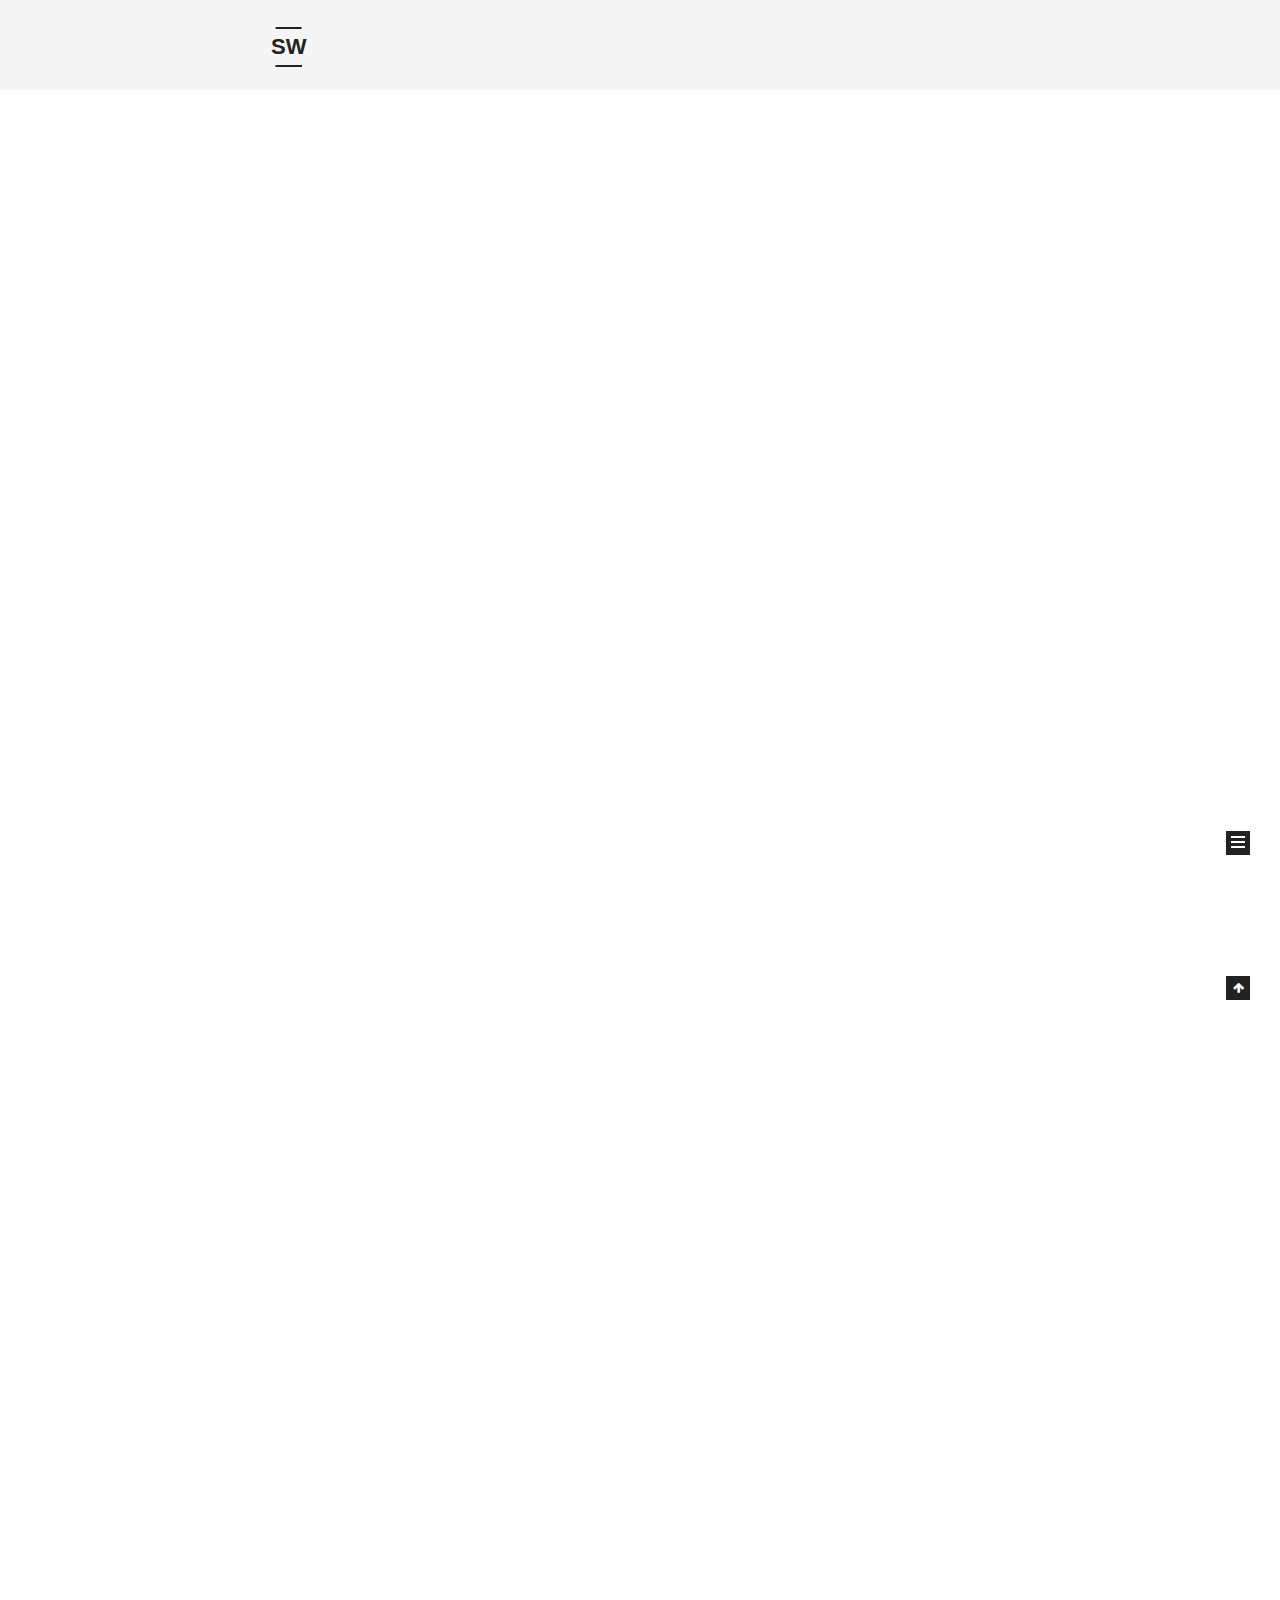
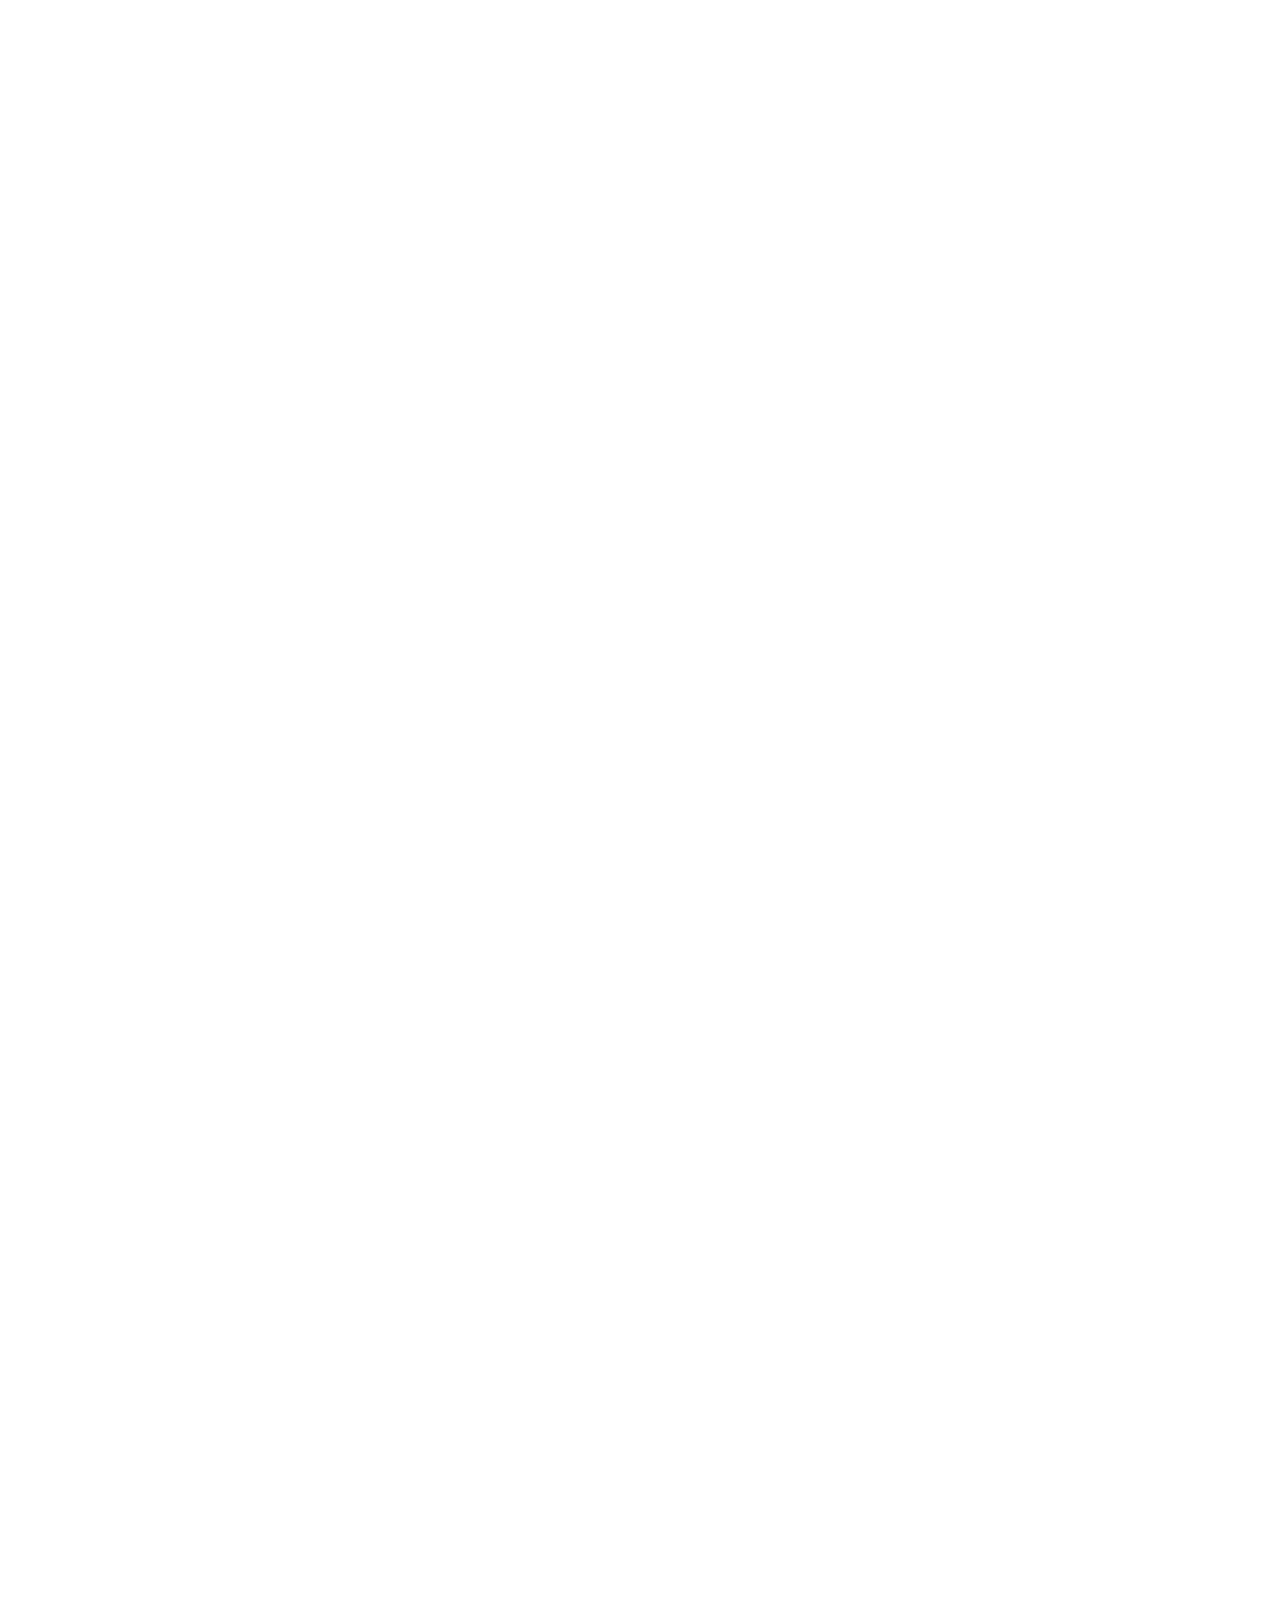
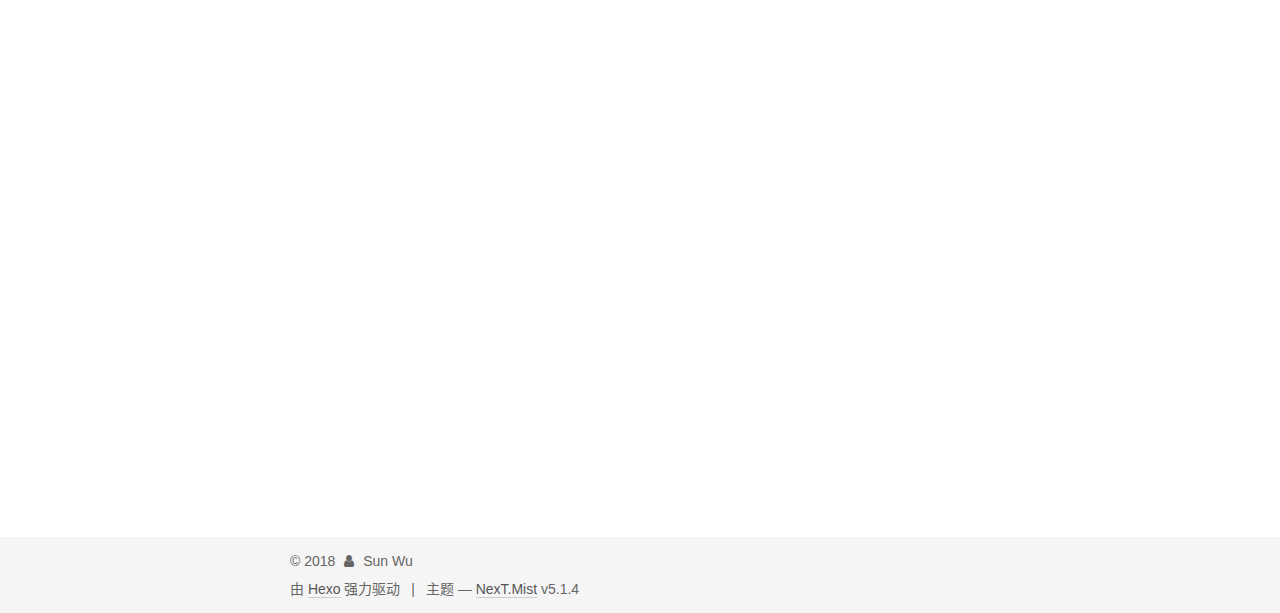
<file: index.html>
<!DOCTYPE html>



  


<html class="theme-next mist use-motion" lang="zh-CN">
<head>
  <meta charset="UTF-8"/>
<meta http-equiv="X-UA-Compatible" content="IE=edge" />
<meta name="viewport" content="width=device-width, initial-scale=1, maximum-scale=1"/>
<meta name="theme-color" content="#222">









<meta http-equiv="Cache-Control" content="no-transform" />
<meta http-equiv="Cache-Control" content="no-siteapp" />
















  
  
  <link href="/lib/fancybox/source/jquery.fancybox.css?v=2.1.5" rel="stylesheet" type="text/css" />







<link href="/lib/font-awesome/css/font-awesome.min.css?v=4.6.2" rel="stylesheet" type="text/css" />

<link href="/css/main.css?v=5.1.4" rel="stylesheet" type="text/css" />


  <link rel="apple-touch-icon" sizes="180x180" href="/images/apple-touch-icon-next.png?v=5.1.4">


  <link rel="icon" type="image/png" sizes="32x32" href="/images/favicon-32x32-next.png?v=5.1.4">


  <link rel="icon" type="image/png" sizes="16x16" href="/images/favicon-16x16-next.png?v=5.1.4">


  <link rel="mask-icon" href="/images/logo.svg?v=5.1.4" color="#222">





  <meta name="keywords" content="Hexo, NexT" />










<meta property="og:type" content="website">
<meta property="og:title" content="SW">
<meta property="og:url" content="http://yoursite.com/index.html">
<meta property="og:site_name" content="SW">
<meta property="og:locale" content="zh-CN">
<meta name="twitter:card" content="summary">
<meta name="twitter:title" content="SW">



<script type="text/javascript" id="hexo.configurations">
  var NexT = window.NexT || {};
  var CONFIG = {
    root: '/',
    scheme: 'Mist',
    version: '5.1.4',
    sidebar: {"position":"left","display":"post","offset":12,"b2t":false,"scrollpercent":false,"onmobile":false},
    fancybox: true,
    tabs: true,
    motion: {"enable":true,"async":false,"transition":{"post_block":"fadeIn","post_header":"slideDownIn","post_body":"slideDownIn","coll_header":"slideLeftIn","sidebar":"slideUpIn"}},
    duoshuo: {
      userId: '0',
      author: '博主'
    },
    algolia: {
      applicationID: '',
      apiKey: '',
      indexName: '',
      hits: {"per_page":10},
      labels: {"input_placeholder":"Search for Posts","hits_empty":"We didn't find any results for the search: ${query}","hits_stats":"${hits} results found in ${time} ms"}
    }
  };
</script>



  <link rel="canonical" href="http://yoursite.com/"/>





  <title>SW</title>
  








</head>

<body itemscope itemtype="http://schema.org/WebPage" lang="zh-CN">

  
  
    
  

  <div class="container sidebar-position-left 
  page-home">
    <div class="headband"></div>

    <header id="header" class="header" itemscope itemtype="http://schema.org/WPHeader">
      <div class="header-inner"><div class="site-brand-wrapper">
  <div class="site-meta ">
    

    <div class="custom-logo-site-title">
      <a href="/"  class="brand" rel="start">
        <span class="logo-line-before"><i></i></span>
        <span class="site-title">SW</span>
        <span class="logo-line-after"><i></i></span>
      </a>
    </div>
      
        <p class="site-subtitle"></p>
      
  </div>

  <div class="site-nav-toggle">
    <button>
      <span class="btn-bar"></span>
      <span class="btn-bar"></span>
      <span class="btn-bar"></span>
    </button>
  </div>
</div>

<nav class="site-nav">
  

  
    <ul id="menu" class="menu">
      
        
        <li class="menu-item menu-item-home">
          <a href="/" rel="section">
            
              <i class="menu-item-icon fa fa-fw fa-home"></i> <br />
            
            首页
          </a>
        </li>
      
        
        <li class="menu-item menu-item-archives">
          <a href="/archives/" rel="section">
            
              <i class="menu-item-icon fa fa-fw fa-archive"></i> <br />
            
            归档
          </a>
        </li>
      

      
    </ul>
  

  
</nav>



 </div>
    </header>

    <main id="main" class="main">
      <div class="main-inner">
        <div class="content-wrap">
          <div id="content" class="content">
            
  <section id="posts" class="posts-expand">
    
      

  

  
  
  

  <article class="post post-type-normal" itemscope itemtype="http://schema.org/Article">
  
  
  
  <div class="post-block">
    <link itemprop="mainEntityOfPage" href="http://yoursite.com/2018/04/18/SpringMVC工作原理/">

    <span hidden itemprop="author" itemscope itemtype="http://schema.org/Person">
      <meta itemprop="name" content="Sun Wu">
      <meta itemprop="description" content="">
      <meta itemprop="image" content="/images/avatar.gif">
    </span>

    <span hidden itemprop="publisher" itemscope itemtype="http://schema.org/Organization">
      <meta itemprop="name" content="SW">
    </span>

    
      <header class="post-header">

        
        
          <h1 class="post-title" itemprop="name headline">
                
                <a class="post-title-link" href="/2018/04/18/SpringMVC工作原理/" itemprop="url">SpringMVC工作原理</a></h1>
        

        <div class="post-meta">
          <span class="post-time">
            
              <span class="post-meta-item-icon">
                <i class="fa fa-calendar-o"></i>
              </span>
              
                <span class="post-meta-item-text">发表于</span>
              
              <time title="创建于" itemprop="dateCreated datePublished" datetime="2018-04-18T14:13:51+08:00">
                2018-04-18
              </time>
            

            

            
          </span>

          

          
            
          

          
          

          

          

          

        </div>
      </header>
    

    
    
    
    <div class="post-body" itemprop="articleBody">

      
      

      
        
          <h1 id="SpringMVC工作原理"><a href="#SpringMVC工作原理" class="headerlink" title="SpringMVC工作原理"></a>SpringMVC工作原理</h1><h2 id="SpringMVC框架介绍"><a href="#SpringMVC框架介绍" class="headerlink" title="SpringMVC框架介绍"></a>SpringMVC框架介绍</h2><ul>
<li><p>Spring MVC属于SpringFrameWork的后续产品，已经融合在Spring Web Flow里面。</p>
<p>Spring 框架提供了构建 Web 应用程序的全功能 MVC 模块。使用 Spring 可插入的 MVC 架构，可以选择是使用内置的 Spring Web 框架还是 Struts 这样的 Web 框架。通过策略接口，Spring 框架是高度可配置的，而且包含多种视图技术，例如 JavaServer Pages（JSP）技术、Velocity、Tiles、iText 和 POI。Spring MVC 框架并不知道使用的视图，所以不会强迫您只使用 JSP 技术。</p>
<p>Spring MVC 分离了控制器、模型对象、分派器以及处理程序对象的角色，这种分离让它们更容易进行定制。</p>
</li>
<li>Spring的MVC框架主要由DispatcherServlet、处理器映射、处理器(控制器)、视图解析器、视图组成。</li>
</ul>
<h2 id="SpringMVC接口解释"><a href="#SpringMVC接口解释" class="headerlink" title="SpringMVC接口解释"></a>SpringMVC接口解释</h2><ul>
<li>DispatcherServlet:<br>Spring提供的前端控制器,所有的请求都有经过它来统一分发。在DispatcherServlet将请求分发给Spring Controller之前，需要借助于Spring提供的HandlerMapping定位到具体的Controller。</li>
<li>HandlerMapping:<br>通过扩展处理器映射器实现不同的映射方式，例如：配置文件方式，实现接口方式，注解方式等。</li>
<li>HandlAdapter:<br>通过扩展处理器适配器，支持更多类型的处理器。</li>
<li>ViewResolver:<br>通过扩展视图解析器，支持更多类型的试图解析，例如：jsp、freemarker、pdf、excel等。</li>
</ul>
          <!--noindex-->
          <div class="post-button text-center">
            <a class="btn" href="/2018/04/18/SpringMVC工作原理/#more" rel="contents">
              阅读全文 &raquo;
            </a>
          </div>
          <!--/noindex-->
        
      
    </div>
    
    
    

    

    

    

    <footer class="post-footer">
      

      

      

      
      
        <div class="post-eof"></div>
      
    </footer>
  </div>
  
  
  
  </article>


    
      

  

  
  
  

  <article class="post post-type-normal" itemscope itemtype="http://schema.org/Article">
  
  
  
  <div class="post-block">
    <link itemprop="mainEntityOfPage" href="http://yoursite.com/2018/04/16/SpringMVC-demo/">

    <span hidden itemprop="author" itemscope itemtype="http://schema.org/Person">
      <meta itemprop="name" content="Sun Wu">
      <meta itemprop="description" content="">
      <meta itemprop="image" content="/images/avatar.gif">
    </span>

    <span hidden itemprop="publisher" itemscope itemtype="http://schema.org/Organization">
      <meta itemprop="name" content="SW">
    </span>

    
      <header class="post-header">

        
        
          <h1 class="post-title" itemprop="name headline">
                
                <a class="post-title-link" href="/2018/04/16/SpringMVC-demo/" itemprop="url">SpringMVC demo</a></h1>
        

        <div class="post-meta">
          <span class="post-time">
            
              <span class="post-meta-item-icon">
                <i class="fa fa-calendar-o"></i>
              </span>
              
                <span class="post-meta-item-text">发表于</span>
              
              <time title="创建于" itemprop="dateCreated datePublished" datetime="2018-04-16T17:49:36+08:00">
                2018-04-16
              </time>
            

            

            
          </span>

          

          
            
          

          
          

          

          

          

        </div>
      </header>
    

    
    
    
    <div class="post-body" itemprop="articleBody">

      
      

      
        
          <h1 id="一个简单的SpringMVC-demo"><a href="#一个简单的SpringMVC-demo" class="headerlink" title="一个简单的SpringMVC demo"></a>一个简单的SpringMVC demo</h1><h2 id="创建工程"><a href="#创建工程" class="headerlink" title="创建工程"></a>创建工程</h2><ul>
<li><p>打开IntelliJ IDEA 新建一个project，选择spring MVC,然后点击next</p>
</li>
<li><p>给project起一个名字,我命名为SpringHello,点击Finnish</p>
</li>
<li><p>首先打开web/WEB-INF目录下的web.xml文件，如下，把url-pattern的值改为/，用于拦截请求，并交由Spring MVC的后台控制器来处理。这一项配置是必须的。</p>
<figure class="highlight bash"><table><tr><td class="gutter"><pre><span class="line">1</span><br><span class="line">2</span><br><span class="line">3</span><br><span class="line">4</span><br></pre></td><td class="code"><pre><span class="line">&lt;servlet-mapping&gt;</span><br><span class="line">    &lt;servlet-name&gt;dispatcher&lt;/servlet-name&gt;</span><br><span class="line">    &lt;url-pattern&gt;/&lt;/url-pattern&gt;</span><br><span class="line">&lt;/servlet-mapping&gt;</span><br></pre></td></tr></table></figure>
</li>
</ul>
<h2 id="编写controller与JSP页面"><a href="#编写controller与JSP页面" class="headerlink" title="编写controller与JSP页面"></a>编写controller与JSP页面</h2><p> MVC框架有model、view、controller三部分组成。model一般为一些基本的Java Bean，view用于进行相应的页面显示，controller用于处理网站的请求。</p>
<ul>
<li>在项目的src目录创建一个包用于存放controller,我命名为controller</li>
<li>在新建的包中，创建一个HelloController类<figure class="highlight bash"><table><tr><td class="gutter"><pre><span class="line">1</span><br><span class="line">2</span><br><span class="line">3</span><br><span class="line">4</span><br><span class="line">5</span><br><span class="line">6</span><br><span class="line">7</span><br><span class="line">8</span><br><span class="line">9</span><br><span class="line">10</span><br></pre></td><td class="code"><pre><span class="line">@Controller</span><br><span class="line">@RequestMapping(value = <span class="string">"/hello"</span>,method = RequestMethod.GET)</span><br><span class="line">public class HelloController &#123;</span><br><span class="line">    @RequestMapping(value = <span class="string">"/hello"</span>,method = RequestMethod.GET)</span><br><span class="line">    public String printHello(ModelMap model)&#123;</span><br><span class="line">        model.addAttribute(<span class="string">"msg"</span>,<span class="string">"Spring 3 MVC Hello World"</span>);</span><br><span class="line">        model.addAttribute(<span class="string">"name"</span>,<span class="string">"SunWu"</span>);</span><br><span class="line">        <span class="built_in">return</span> <span class="string">"hello"</span>;</span><br><span class="line">    &#125;</span><br><span class="line">&#125;</span><br></pre></td></tr></table></figure>
</li>
</ul>
<p><strong>1.@Controller注解：采用注解的方式定义该类为处理请求的Controller类；<br>2.@RequestMapping解：用于定义一个请求映射，value为请求的url，method用以指定该请求类型，一般为get和post，代码中要调用printHello方法，即可访问 hello/hello<br>3.return “hello”：处理完该请求后返回的页面，此请求返回 hello.jsp页面。</strong></p>
<ul>
<li>接下来删除web目录下的index.jsp,在web/WEB-INF中创建一个views目录，然后创建一个hello.jsp文件<figure class="highlight bash"><table><tr><td class="gutter"><pre><span class="line">1</span><br><span class="line">2</span><br><span class="line">3</span><br><span class="line">4</span><br><span class="line">5</span><br><span class="line">6</span><br><span class="line">7</span><br><span class="line">8</span><br><span class="line">9</span><br><span class="line">10</span><br></pre></td><td class="code"><pre><span class="line">&lt;%@ page contentType=<span class="string">"text/html;charset=UTF-8"</span> language=<span class="string">"java"</span> %&gt;</span><br><span class="line">&lt;html&gt;</span><br><span class="line">&lt;head&gt;</span><br><span class="line">    &lt;title&gt;<span class="variable">$&#123;msg&#125;</span>&lt;/title&gt;</span><br><span class="line">&lt;/head&gt;</span><br><span class="line">&lt;body&gt;</span><br><span class="line">&lt;h1&gt;<span class="variable">$&#123;msg&#125;</span>&lt;/h1&gt;</span><br><span class="line">&lt;span&gt;<span class="variable">$&#123;name&#125;</span>&lt;/span&gt;</span><br><span class="line">&lt;/body&gt;</span><br><span class="line">&lt;/html&gt;</span><br></pre></td></tr></table></figure>
</li>
</ul>
          <!--noindex-->
          <div class="post-button text-center">
            <a class="btn" href="/2018/04/16/SpringMVC-demo/#more" rel="contents">
              阅读全文 &raquo;
            </a>
          </div>
          <!--/noindex-->
        
      
    </div>
    
    
    

    

    

    

    <footer class="post-footer">
      

      

      

      
      
        <div class="post-eof"></div>
      
    </footer>
  </div>
  
  
  
  </article>


    
      

  

  
  
  

  <article class="post post-type-normal" itemscope itemtype="http://schema.org/Article">
  
  
  
  <div class="post-block">
    <link itemprop="mainEntityOfPage" href="http://yoursite.com/2018/04/15/hello-world/">

    <span hidden itemprop="author" itemscope itemtype="http://schema.org/Person">
      <meta itemprop="name" content="Sun Wu">
      <meta itemprop="description" content="">
      <meta itemprop="image" content="/images/avatar.gif">
    </span>

    <span hidden itemprop="publisher" itemscope itemtype="http://schema.org/Organization">
      <meta itemprop="name" content="SW">
    </span>

    
      <header class="post-header">

        
        
          <h1 class="post-title" itemprop="name headline">
                
                <a class="post-title-link" href="/2018/04/15/hello-world/" itemprop="url">Hello World！</a></h1>
        

        <div class="post-meta">
          <span class="post-time">
            
              <span class="post-meta-item-icon">
                <i class="fa fa-calendar-o"></i>
              </span>
              
                <span class="post-meta-item-text">发表于</span>
              
              <time title="创建于" itemprop="dateCreated datePublished" datetime="2018-04-15T20:52:43+08:00">
                2018-04-15
              </time>
            

            

            
          </span>

          

          
            
          

          
          

          

          

          

        </div>
      </header>
    

    
    
    
    <div class="post-body" itemprop="articleBody">

      
      

      
        
          
            <p>Welcome to <a href="https://hexo.io/" target="_blank" rel="noopener">Hexo</a>! This is your very first post. Check <a href="https://hexo.io/docs/" target="_blank" rel="noopener">documentation</a> for more info. If you get any problems when using Hexo, you can find the answer in <a href="https://hexo.io/docs/troubleshooting.html" target="_blank" rel="noopener">troubleshooting</a> or you can ask me on <a href="https://github.com/hexojs/hexo/issues" target="_blank" rel="noopener">GitHub</a>.</p>
<h2 id="Quick-Start"><a href="#Quick-Start" class="headerlink" title="Quick Start"></a>Quick Start</h2><h3 id="Create-a-new-post"><a href="#Create-a-new-post" class="headerlink" title="Create a new post"></a>Create a new post</h3><figure class="highlight bash"><table><tr><td class="gutter"><pre><span class="line">1</span><br></pre></td><td class="code"><pre><span class="line">$ hexo new <span class="string">"My New Post"</span></span><br></pre></td></tr></table></figure>
<p>More info: <a href="https://hexo.io/docs/writing.html" target="_blank" rel="noopener">Writing</a></p>
<h3 id="Run-server"><a href="#Run-server" class="headerlink" title="Run server"></a>Run server</h3><figure class="highlight bash"><table><tr><td class="gutter"><pre><span class="line">1</span><br></pre></td><td class="code"><pre><span class="line">$ hexo server</span><br></pre></td></tr></table></figure>
<p>More info: <a href="https://hexo.io/docs/server.html" target="_blank" rel="noopener">Server</a></p>
<h3 id="Generate-static-files"><a href="#Generate-static-files" class="headerlink" title="Generate static files"></a>Generate static files</h3><figure class="highlight bash"><table><tr><td class="gutter"><pre><span class="line">1</span><br></pre></td><td class="code"><pre><span class="line">$ hexo generate</span><br></pre></td></tr></table></figure>
<p>More info: <a href="https://hexo.io/docs/generating.html" target="_blank" rel="noopener">Generating</a></p>
<h3 id="Deploy-to-remote-sites"><a href="#Deploy-to-remote-sites" class="headerlink" title="Deploy to remote sites"></a>Deploy to remote sites</h3><figure class="highlight bash"><table><tr><td class="gutter"><pre><span class="line">1</span><br></pre></td><td class="code"><pre><span class="line">$ hexo deploy</span><br></pre></td></tr></table></figure>
<p>More info: <a href="https://hexo.io/docs/deployment.html" target="_blank" rel="noopener">Deployment</a></p>

          
        
      
    </div>
    
    
    

    

    

    

    <footer class="post-footer">
      

      

      

      
      
        <div class="post-eof"></div>
      
    </footer>
  </div>
  
  
  
  </article>


    
  </section>

  


          </div>
          


          

        </div>
        
          
  
  <div class="sidebar-toggle">
    <div class="sidebar-toggle-line-wrap">
      <span class="sidebar-toggle-line sidebar-toggle-line-first"></span>
      <span class="sidebar-toggle-line sidebar-toggle-line-middle"></span>
      <span class="sidebar-toggle-line sidebar-toggle-line-last"></span>
    </div>
  </div>

  <aside id="sidebar" class="sidebar">
    
    <div class="sidebar-inner">

      

      

      <section class="site-overview-wrap sidebar-panel sidebar-panel-active">
        <div class="site-overview">
          <div class="site-author motion-element" itemprop="author" itemscope itemtype="http://schema.org/Person">
            
              <p class="site-author-name" itemprop="name">Sun Wu</p>
              <p class="site-description motion-element" itemprop="description"></p>
          </div>

          <nav class="site-state motion-element">

            
              <div class="site-state-item site-state-posts">
              
                <a href="/archives/">
              
                  <span class="site-state-item-count">3</span>
                  <span class="site-state-item-name">日志</span>
                </a>
              </div>
            

            

            

          </nav>

          

          

          
          

          
          

          

        </div>
      </section>

      

      

    </div>
  </aside>


        
      </div>
    </main>

    <footer id="footer" class="footer">
      <div class="footer-inner">
        <div class="copyright">&copy; <span itemprop="copyrightYear">2018</span>
  <span class="with-love">
    <i class="fa fa-user"></i>
  </span>
  <span class="author" itemprop="copyrightHolder">Sun Wu</span>

  
</div>


  <div class="powered-by">由 <a class="theme-link" target="_blank" href="https://hexo.io">Hexo</a> 强力驱动</div>



  <span class="post-meta-divider">|</span>



  <div class="theme-info">主题 &mdash; <a class="theme-link" target="_blank" href="https://github.com/iissnan/hexo-theme-next">NexT.Mist</a> v5.1.4</div>




        







        
      </div>
    </footer>

    
      <div class="back-to-top">
        <i class="fa fa-arrow-up"></i>
        
      </div>
    

    

  </div>

  

<script type="text/javascript">
  if (Object.prototype.toString.call(window.Promise) !== '[object Function]') {
    window.Promise = null;
  }
</script>









  












  
  
    <script type="text/javascript" src="/lib/jquery/index.js?v=2.1.3"></script>
  

  
  
    <script type="text/javascript" src="/lib/fastclick/lib/fastclick.min.js?v=1.0.6"></script>
  

  
  
    <script type="text/javascript" src="/lib/jquery_lazyload/jquery.lazyload.js?v=1.9.7"></script>
  

  
  
    <script type="text/javascript" src="/lib/velocity/velocity.min.js?v=1.2.1"></script>
  

  
  
    <script type="text/javascript" src="/lib/velocity/velocity.ui.min.js?v=1.2.1"></script>
  

  
  
    <script type="text/javascript" src="/lib/fancybox/source/jquery.fancybox.pack.js?v=2.1.5"></script>
  


  


  <script type="text/javascript" src="/js/src/utils.js?v=5.1.4"></script>

  <script type="text/javascript" src="/js/src/motion.js?v=5.1.4"></script>



  
  

  

  


  <script type="text/javascript" src="/js/src/bootstrap.js?v=5.1.4"></script>



  


  




	





  





  












  





  

  

  

  
  

  

  

  

</body>
</html>
</file>
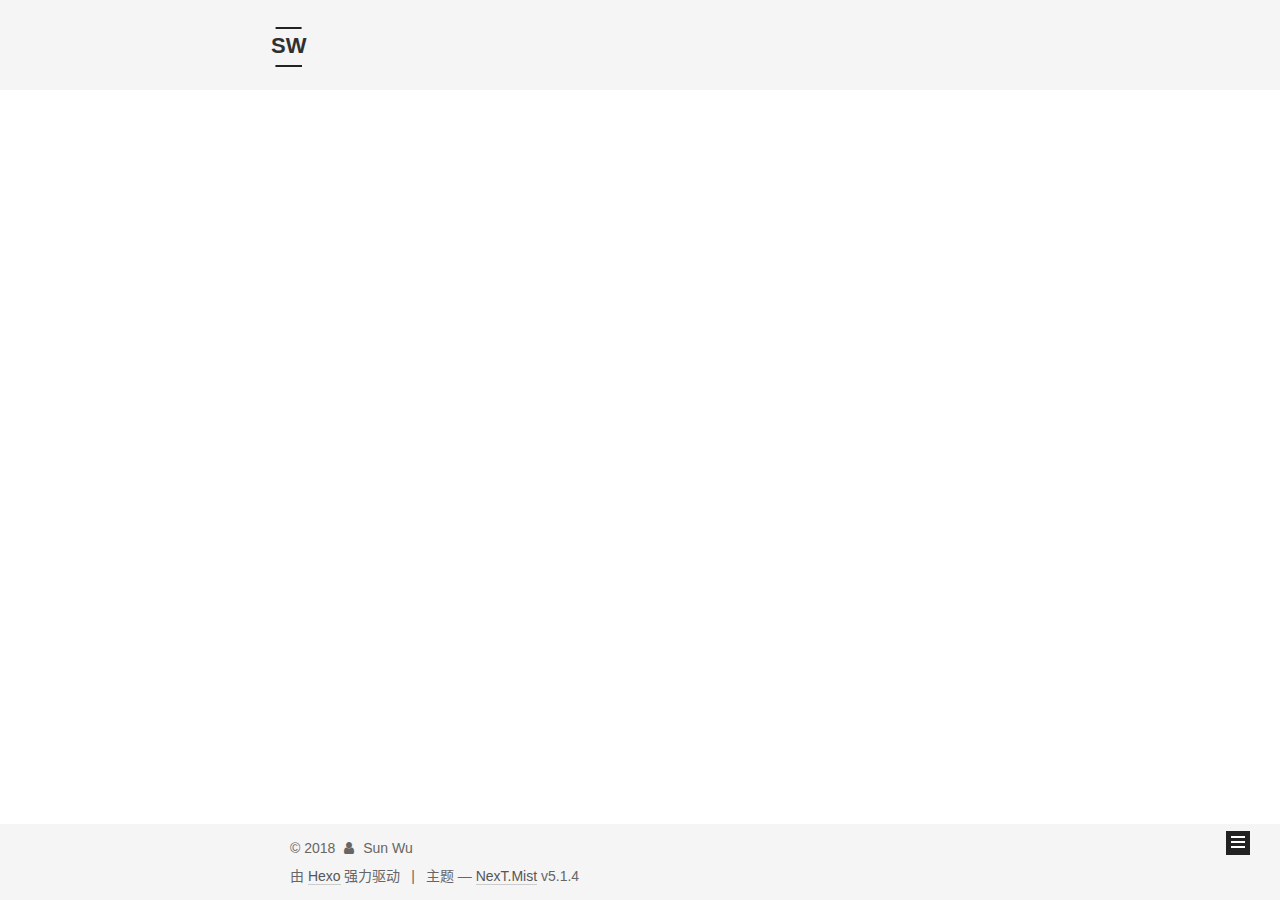
<file: archives/index.html>
<!DOCTYPE html>



  


<html class="theme-next mist use-motion" lang="zh-CN">
<head>
  <meta charset="UTF-8"/>
<meta http-equiv="X-UA-Compatible" content="IE=edge" />
<meta name="viewport" content="width=device-width, initial-scale=1, maximum-scale=1"/>
<meta name="theme-color" content="#222">









<meta http-equiv="Cache-Control" content="no-transform" />
<meta http-equiv="Cache-Control" content="no-siteapp" />
















  
  
  <link href="/lib/fancybox/source/jquery.fancybox.css?v=2.1.5" rel="stylesheet" type="text/css" />







<link href="/lib/font-awesome/css/font-awesome.min.css?v=4.6.2" rel="stylesheet" type="text/css" />

<link href="/css/main.css?v=5.1.4" rel="stylesheet" type="text/css" />


  <link rel="apple-touch-icon" sizes="180x180" href="/images/apple-touch-icon-next.png?v=5.1.4">


  <link rel="icon" type="image/png" sizes="32x32" href="/images/favicon-32x32-next.png?v=5.1.4">


  <link rel="icon" type="image/png" sizes="16x16" href="/images/favicon-16x16-next.png?v=5.1.4">


  <link rel="mask-icon" href="/images/logo.svg?v=5.1.4" color="#222">





  <meta name="keywords" content="Hexo, NexT" />










<meta property="og:type" content="website">
<meta property="og:title" content="SW">
<meta property="og:url" content="http://yoursite.com/archives/index.html">
<meta property="og:site_name" content="SW">
<meta property="og:locale" content="zh-CN">
<meta name="twitter:card" content="summary">
<meta name="twitter:title" content="SW">



<script type="text/javascript" id="hexo.configurations">
  var NexT = window.NexT || {};
  var CONFIG = {
    root: '/',
    scheme: 'Mist',
    version: '5.1.4',
    sidebar: {"position":"left","display":"post","offset":12,"b2t":false,"scrollpercent":false,"onmobile":false},
    fancybox: true,
    tabs: true,
    motion: {"enable":true,"async":false,"transition":{"post_block":"fadeIn","post_header":"slideDownIn","post_body":"slideDownIn","coll_header":"slideLeftIn","sidebar":"slideUpIn"}},
    duoshuo: {
      userId: '0',
      author: '博主'
    },
    algolia: {
      applicationID: '',
      apiKey: '',
      indexName: '',
      hits: {"per_page":10},
      labels: {"input_placeholder":"Search for Posts","hits_empty":"We didn't find any results for the search: ${query}","hits_stats":"${hits} results found in ${time} ms"}
    }
  };
</script>



  <link rel="canonical" href="http://yoursite.com/archives/"/>





  <title>归档 | SW</title>
  








</head>

<body itemscope itemtype="http://schema.org/WebPage" lang="zh-CN">

  
  
    
  

  <div class="container sidebar-position-left page-archive">
    <div class="headband"></div>

    <header id="header" class="header" itemscope itemtype="http://schema.org/WPHeader">
      <div class="header-inner"><div class="site-brand-wrapper">
  <div class="site-meta ">
    

    <div class="custom-logo-site-title">
      <a href="/"  class="brand" rel="start">
        <span class="logo-line-before"><i></i></span>
        <span class="site-title">SW</span>
        <span class="logo-line-after"><i></i></span>
      </a>
    </div>
      
        <p class="site-subtitle"></p>
      
  </div>

  <div class="site-nav-toggle">
    <button>
      <span class="btn-bar"></span>
      <span class="btn-bar"></span>
      <span class="btn-bar"></span>
    </button>
  </div>
</div>

<nav class="site-nav">
  

  
    <ul id="menu" class="menu">
      
        
        <li class="menu-item menu-item-home">
          <a href="/" rel="section">
            
              <i class="menu-item-icon fa fa-fw fa-home"></i> <br />
            
            首页
          </a>
        </li>
      
        
        <li class="menu-item menu-item-archives">
          <a href="/archives/" rel="section">
            
              <i class="menu-item-icon fa fa-fw fa-archive"></i> <br />
            
            归档
          </a>
        </li>
      

      
    </ul>
  

  
</nav>



 </div>
    </header>

    <main id="main" class="main">
      <div class="main-inner">
        <div class="content-wrap">
          <div id="content" class="content">
            

  
  
  
  <div class="post-block archive">
    <div id="posts" class="posts-collapse">
      <span class="archive-move-on"></span>

      <span class="archive-page-counter">
        
        
        
          
        
        嗯..! 目前共计 3 篇日志。 继续努力。
      </span>

      

        
        
        

        
          
          <div class="collection-title">
            <h1 class="archive-year" id="archive-year-2018">2018</h1>
          </div>
        
        

        

  <article class="post post-type-normal" itemscope itemtype="http://schema.org/Article">
    <header class="post-header">

      <h2 class="post-title">
        
            <a class="post-title-link" href="/2018/04/18/SpringMVC工作原理/" itemprop="url">
              
                <span itemprop="name">SpringMVC工作原理</span>
              
            </a>
        
      </h2>

      <div class="post-meta">
        <time class="post-time" itemprop="dateCreated"
              datetime="2018-04-18T14:13:51+08:00"
              content="2018-04-18" >
          04-18
        </time>
      </div>

    </header>
  </article>



      

        
        
        

        
        

        

  <article class="post post-type-normal" itemscope itemtype="http://schema.org/Article">
    <header class="post-header">

      <h2 class="post-title">
        
            <a class="post-title-link" href="/2018/04/16/SpringMVC-demo/" itemprop="url">
              
                <span itemprop="name">SpringMVC demo</span>
              
            </a>
        
      </h2>

      <div class="post-meta">
        <time class="post-time" itemprop="dateCreated"
              datetime="2018-04-16T17:49:36+08:00"
              content="2018-04-16" >
          04-16
        </time>
      </div>

    </header>
  </article>



      

        
        
        

        
        

        

  <article class="post post-type-normal" itemscope itemtype="http://schema.org/Article">
    <header class="post-header">

      <h2 class="post-title">
        
            <a class="post-title-link" href="/2018/04/15/hello-world/" itemprop="url">
              
                <span itemprop="name">Hello World！</span>
              
            </a>
        
      </h2>

      <div class="post-meta">
        <time class="post-time" itemprop="dateCreated"
              datetime="2018-04-15T20:52:43+08:00"
              content="2018-04-15" >
          04-15
        </time>
      </div>

    </header>
  </article>



      

    </div>
  </div>
  
  
  

  



          </div>
          


          

        </div>
        
          
  
  <div class="sidebar-toggle">
    <div class="sidebar-toggle-line-wrap">
      <span class="sidebar-toggle-line sidebar-toggle-line-first"></span>
      <span class="sidebar-toggle-line sidebar-toggle-line-middle"></span>
      <span class="sidebar-toggle-line sidebar-toggle-line-last"></span>
    </div>
  </div>

  <aside id="sidebar" class="sidebar">
    
    <div class="sidebar-inner">

      

      

      <section class="site-overview-wrap sidebar-panel sidebar-panel-active">
        <div class="site-overview">
          <div class="site-author motion-element" itemprop="author" itemscope itemtype="http://schema.org/Person">
            
              <p class="site-author-name" itemprop="name">Sun Wu</p>
              <p class="site-description motion-element" itemprop="description"></p>
          </div>

          <nav class="site-state motion-element">

            
              <div class="site-state-item site-state-posts">
              
                <a href="/archives/">
              
                  <span class="site-state-item-count">3</span>
                  <span class="site-state-item-name">日志</span>
                </a>
              </div>
            

            

            

          </nav>

          

          

          
          

          
          

          

        </div>
      </section>

      

      

    </div>
  </aside>


        
      </div>
    </main>

    <footer id="footer" class="footer">
      <div class="footer-inner">
        <div class="copyright">&copy; <span itemprop="copyrightYear">2018</span>
  <span class="with-love">
    <i class="fa fa-user"></i>
  </span>
  <span class="author" itemprop="copyrightHolder">Sun Wu</span>

  
</div>


  <div class="powered-by">由 <a class="theme-link" target="_blank" href="https://hexo.io">Hexo</a> 强力驱动</div>



  <span class="post-meta-divider">|</span>



  <div class="theme-info">主题 &mdash; <a class="theme-link" target="_blank" href="https://github.com/iissnan/hexo-theme-next">NexT.Mist</a> v5.1.4</div>




        







        
      </div>
    </footer>

    
      <div class="back-to-top">
        <i class="fa fa-arrow-up"></i>
        
      </div>
    

    

  </div>

  

<script type="text/javascript">
  if (Object.prototype.toString.call(window.Promise) !== '[object Function]') {
    window.Promise = null;
  }
</script>









  












  
  
    <script type="text/javascript" src="/lib/jquery/index.js?v=2.1.3"></script>
  

  
  
    <script type="text/javascript" src="/lib/fastclick/lib/fastclick.min.js?v=1.0.6"></script>
  

  
  
    <script type="text/javascript" src="/lib/jquery_lazyload/jquery.lazyload.js?v=1.9.7"></script>
  

  
  
    <script type="text/javascript" src="/lib/velocity/velocity.min.js?v=1.2.1"></script>
  

  
  
    <script type="text/javascript" src="/lib/velocity/velocity.ui.min.js?v=1.2.1"></script>
  

  
  
    <script type="text/javascript" src="/lib/fancybox/source/jquery.fancybox.pack.js?v=2.1.5"></script>
  


  


  <script type="text/javascript" src="/js/src/utils.js?v=5.1.4"></script>

  <script type="text/javascript" src="/js/src/motion.js?v=5.1.4"></script>



  
  

  

  


  <script type="text/javascript" src="/js/src/bootstrap.js?v=5.1.4"></script>



  


  




	





  





  












  





  

  

  

  
  

  

  

  

</body>
</html>
</file>
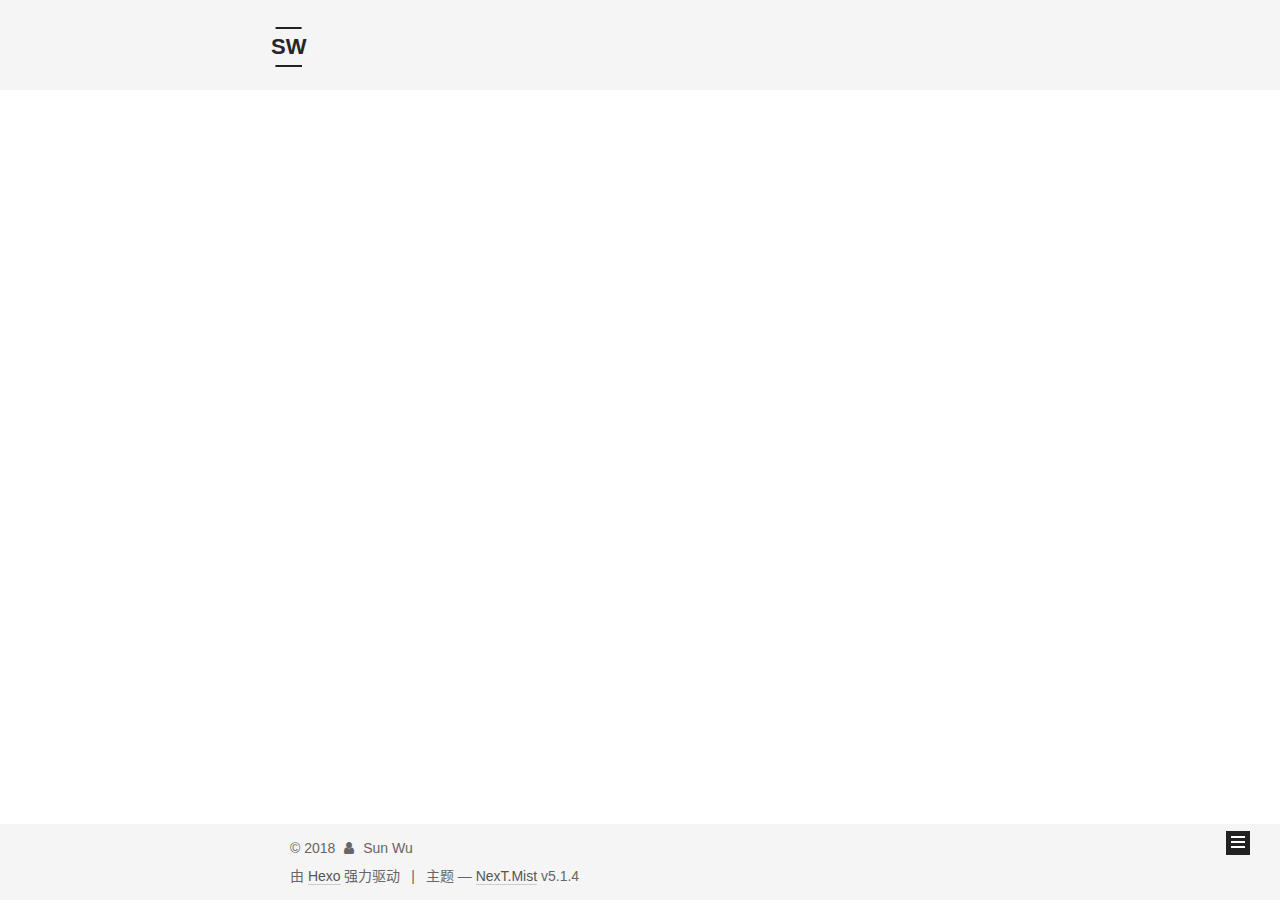
<file: archives/2018/index.html>
<!DOCTYPE html>



  


<html class="theme-next mist use-motion" lang="zh-CN">
<head>
  <meta charset="UTF-8"/>
<meta http-equiv="X-UA-Compatible" content="IE=edge" />
<meta name="viewport" content="width=device-width, initial-scale=1, maximum-scale=1"/>
<meta name="theme-color" content="#222">









<meta http-equiv="Cache-Control" content="no-transform" />
<meta http-equiv="Cache-Control" content="no-siteapp" />
















  
  
  <link href="/lib/fancybox/source/jquery.fancybox.css?v=2.1.5" rel="stylesheet" type="text/css" />







<link href="/lib/font-awesome/css/font-awesome.min.css?v=4.6.2" rel="stylesheet" type="text/css" />

<link href="/css/main.css?v=5.1.4" rel="stylesheet" type="text/css" />


  <link rel="apple-touch-icon" sizes="180x180" href="/images/apple-touch-icon-next.png?v=5.1.4">


  <link rel="icon" type="image/png" sizes="32x32" href="/images/favicon-32x32-next.png?v=5.1.4">


  <link rel="icon" type="image/png" sizes="16x16" href="/images/favicon-16x16-next.png?v=5.1.4">


  <link rel="mask-icon" href="/images/logo.svg?v=5.1.4" color="#222">





  <meta name="keywords" content="Hexo, NexT" />










<meta property="og:type" content="website">
<meta property="og:title" content="SW">
<meta property="og:url" content="http://yoursite.com/archives/2018/index.html">
<meta property="og:site_name" content="SW">
<meta property="og:locale" content="zh-CN">
<meta name="twitter:card" content="summary">
<meta name="twitter:title" content="SW">



<script type="text/javascript" id="hexo.configurations">
  var NexT = window.NexT || {};
  var CONFIG = {
    root: '/',
    scheme: 'Mist',
    version: '5.1.4',
    sidebar: {"position":"left","display":"post","offset":12,"b2t":false,"scrollpercent":false,"onmobile":false},
    fancybox: true,
    tabs: true,
    motion: {"enable":true,"async":false,"transition":{"post_block":"fadeIn","post_header":"slideDownIn","post_body":"slideDownIn","coll_header":"slideLeftIn","sidebar":"slideUpIn"}},
    duoshuo: {
      userId: '0',
      author: '博主'
    },
    algolia: {
      applicationID: '',
      apiKey: '',
      indexName: '',
      hits: {"per_page":10},
      labels: {"input_placeholder":"Search for Posts","hits_empty":"We didn't find any results for the search: ${query}","hits_stats":"${hits} results found in ${time} ms"}
    }
  };
</script>



  <link rel="canonical" href="http://yoursite.com/archives/2018/"/>





  <title>归档 | SW</title>
  








</head>

<body itemscope itemtype="http://schema.org/WebPage" lang="zh-CN">

  
  
    
  

  <div class="container sidebar-position-left page-archive">
    <div class="headband"></div>

    <header id="header" class="header" itemscope itemtype="http://schema.org/WPHeader">
      <div class="header-inner"><div class="site-brand-wrapper">
  <div class="site-meta ">
    

    <div class="custom-logo-site-title">
      <a href="/"  class="brand" rel="start">
        <span class="logo-line-before"><i></i></span>
        <span class="site-title">SW</span>
        <span class="logo-line-after"><i></i></span>
      </a>
    </div>
      
        <p class="site-subtitle"></p>
      
  </div>

  <div class="site-nav-toggle">
    <button>
      <span class="btn-bar"></span>
      <span class="btn-bar"></span>
      <span class="btn-bar"></span>
    </button>
  </div>
</div>

<nav class="site-nav">
  

  
    <ul id="menu" class="menu">
      
        
        <li class="menu-item menu-item-home">
          <a href="/" rel="section">
            
              <i class="menu-item-icon fa fa-fw fa-home"></i> <br />
            
            首页
          </a>
        </li>
      
        
        <li class="menu-item menu-item-archives">
          <a href="/archives/" rel="section">
            
              <i class="menu-item-icon fa fa-fw fa-archive"></i> <br />
            
            归档
          </a>
        </li>
      

      
    </ul>
  

  
</nav>



 </div>
    </header>

    <main id="main" class="main">
      <div class="main-inner">
        <div class="content-wrap">
          <div id="content" class="content">
            

  
  
  
  <div class="post-block archive">
    <div id="posts" class="posts-collapse">
      <span class="archive-move-on"></span>

      <span class="archive-page-counter">
        
        
        
          
        
        嗯..! 目前共计 3 篇日志。 继续努力。
      </span>

      

        
        
        

        
          
          <div class="collection-title">
            <h1 class="archive-year" id="archive-year-2018">2018</h1>
          </div>
        
        

        

  <article class="post post-type-normal" itemscope itemtype="http://schema.org/Article">
    <header class="post-header">

      <h2 class="post-title">
        
            <a class="post-title-link" href="/2018/04/18/SpringMVC工作原理/" itemprop="url">
              
                <span itemprop="name">SpringMVC工作原理</span>
              
            </a>
        
      </h2>

      <div class="post-meta">
        <time class="post-time" itemprop="dateCreated"
              datetime="2018-04-18T14:13:51+08:00"
              content="2018-04-18" >
          04-18
        </time>
      </div>

    </header>
  </article>



      

        
        
        

        
        

        

  <article class="post post-type-normal" itemscope itemtype="http://schema.org/Article">
    <header class="post-header">

      <h2 class="post-title">
        
            <a class="post-title-link" href="/2018/04/16/SpringMVC-demo/" itemprop="url">
              
                <span itemprop="name">SpringMVC demo</span>
              
            </a>
        
      </h2>

      <div class="post-meta">
        <time class="post-time" itemprop="dateCreated"
              datetime="2018-04-16T17:49:36+08:00"
              content="2018-04-16" >
          04-16
        </time>
      </div>

    </header>
  </article>



      

        
        
        

        
        

        

  <article class="post post-type-normal" itemscope itemtype="http://schema.org/Article">
    <header class="post-header">

      <h2 class="post-title">
        
            <a class="post-title-link" href="/2018/04/15/hello-world/" itemprop="url">
              
                <span itemprop="name">Hello World！</span>
              
            </a>
        
      </h2>

      <div class="post-meta">
        <time class="post-time" itemprop="dateCreated"
              datetime="2018-04-15T20:52:43+08:00"
              content="2018-04-15" >
          04-15
        </time>
      </div>

    </header>
  </article>



      

    </div>
  </div>
  
  
  

  



          </div>
          


          

        </div>
        
          
  
  <div class="sidebar-toggle">
    <div class="sidebar-toggle-line-wrap">
      <span class="sidebar-toggle-line sidebar-toggle-line-first"></span>
      <span class="sidebar-toggle-line sidebar-toggle-line-middle"></span>
      <span class="sidebar-toggle-line sidebar-toggle-line-last"></span>
    </div>
  </div>

  <aside id="sidebar" class="sidebar">
    
    <div class="sidebar-inner">

      

      

      <section class="site-overview-wrap sidebar-panel sidebar-panel-active">
        <div class="site-overview">
          <div class="site-author motion-element" itemprop="author" itemscope itemtype="http://schema.org/Person">
            
              <p class="site-author-name" itemprop="name">Sun Wu</p>
              <p class="site-description motion-element" itemprop="description"></p>
          </div>

          <nav class="site-state motion-element">

            
              <div class="site-state-item site-state-posts">
              
                <a href="/archives/">
              
                  <span class="site-state-item-count">3</span>
                  <span class="site-state-item-name">日志</span>
                </a>
              </div>
            

            

            

          </nav>

          

          

          
          

          
          

          

        </div>
      </section>

      

      

    </div>
  </aside>


        
      </div>
    </main>

    <footer id="footer" class="footer">
      <div class="footer-inner">
        <div class="copyright">&copy; <span itemprop="copyrightYear">2018</span>
  <span class="with-love">
    <i class="fa fa-user"></i>
  </span>
  <span class="author" itemprop="copyrightHolder">Sun Wu</span>

  
</div>


  <div class="powered-by">由 <a class="theme-link" target="_blank" href="https://hexo.io">Hexo</a> 强力驱动</div>



  <span class="post-meta-divider">|</span>



  <div class="theme-info">主题 &mdash; <a class="theme-link" target="_blank" href="https://github.com/iissnan/hexo-theme-next">NexT.Mist</a> v5.1.4</div>




        







        
      </div>
    </footer>

    
      <div class="back-to-top">
        <i class="fa fa-arrow-up"></i>
        
      </div>
    

    

  </div>

  

<script type="text/javascript">
  if (Object.prototype.toString.call(window.Promise) !== '[object Function]') {
    window.Promise = null;
  }
</script>









  












  
  
    <script type="text/javascript" src="/lib/jquery/index.js?v=2.1.3"></script>
  

  
  
    <script type="text/javascript" src="/lib/fastclick/lib/fastclick.min.js?v=1.0.6"></script>
  

  
  
    <script type="text/javascript" src="/lib/jquery_lazyload/jquery.lazyload.js?v=1.9.7"></script>
  

  
  
    <script type="text/javascript" src="/lib/velocity/velocity.min.js?v=1.2.1"></script>
  

  
  
    <script type="text/javascript" src="/lib/velocity/velocity.ui.min.js?v=1.2.1"></script>
  

  
  
    <script type="text/javascript" src="/lib/fancybox/source/jquery.fancybox.pack.js?v=2.1.5"></script>
  


  


  <script type="text/javascript" src="/js/src/utils.js?v=5.1.4"></script>

  <script type="text/javascript" src="/js/src/motion.js?v=5.1.4"></script>



  
  

  

  


  <script type="text/javascript" src="/js/src/bootstrap.js?v=5.1.4"></script>



  


  




	





  





  












  





  

  

  

  
  

  

  

  

</body>
</html>
</file>
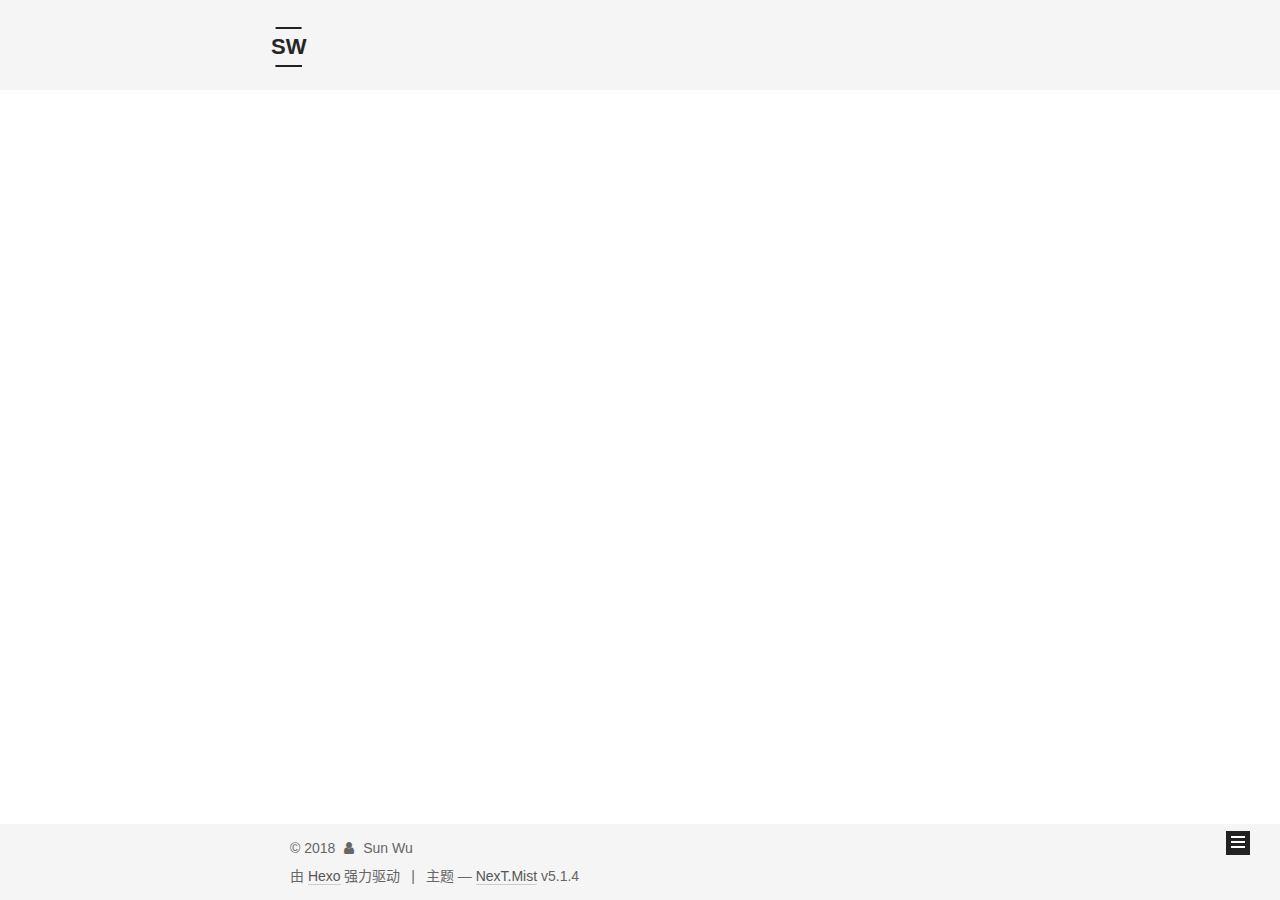
<file: archives/2018/04/index.html>
<!DOCTYPE html>



  


<html class="theme-next mist use-motion" lang="zh-CN">
<head>
  <meta charset="UTF-8"/>
<meta http-equiv="X-UA-Compatible" content="IE=edge" />
<meta name="viewport" content="width=device-width, initial-scale=1, maximum-scale=1"/>
<meta name="theme-color" content="#222">









<meta http-equiv="Cache-Control" content="no-transform" />
<meta http-equiv="Cache-Control" content="no-siteapp" />
















  
  
  <link href="/lib/fancybox/source/jquery.fancybox.css?v=2.1.5" rel="stylesheet" type="text/css" />







<link href="/lib/font-awesome/css/font-awesome.min.css?v=4.6.2" rel="stylesheet" type="text/css" />

<link href="/css/main.css?v=5.1.4" rel="stylesheet" type="text/css" />


  <link rel="apple-touch-icon" sizes="180x180" href="/images/apple-touch-icon-next.png?v=5.1.4">


  <link rel="icon" type="image/png" sizes="32x32" href="/images/favicon-32x32-next.png?v=5.1.4">


  <link rel="icon" type="image/png" sizes="16x16" href="/images/favicon-16x16-next.png?v=5.1.4">


  <link rel="mask-icon" href="/images/logo.svg?v=5.1.4" color="#222">





  <meta name="keywords" content="Hexo, NexT" />










<meta property="og:type" content="website">
<meta property="og:title" content="SW">
<meta property="og:url" content="http://yoursite.com/archives/2018/04/index.html">
<meta property="og:site_name" content="SW">
<meta property="og:locale" content="zh-CN">
<meta name="twitter:card" content="summary">
<meta name="twitter:title" content="SW">



<script type="text/javascript" id="hexo.configurations">
  var NexT = window.NexT || {};
  var CONFIG = {
    root: '/',
    scheme: 'Mist',
    version: '5.1.4',
    sidebar: {"position":"left","display":"post","offset":12,"b2t":false,"scrollpercent":false,"onmobile":false},
    fancybox: true,
    tabs: true,
    motion: {"enable":true,"async":false,"transition":{"post_block":"fadeIn","post_header":"slideDownIn","post_body":"slideDownIn","coll_header":"slideLeftIn","sidebar":"slideUpIn"}},
    duoshuo: {
      userId: '0',
      author: '博主'
    },
    algolia: {
      applicationID: '',
      apiKey: '',
      indexName: '',
      hits: {"per_page":10},
      labels: {"input_placeholder":"Search for Posts","hits_empty":"We didn't find any results for the search: ${query}","hits_stats":"${hits} results found in ${time} ms"}
    }
  };
</script>



  <link rel="canonical" href="http://yoursite.com/archives/2018/04/"/>





  <title>归档 | SW</title>
  








</head>

<body itemscope itemtype="http://schema.org/WebPage" lang="zh-CN">

  
  
    
  

  <div class="container sidebar-position-left page-archive">
    <div class="headband"></div>

    <header id="header" class="header" itemscope itemtype="http://schema.org/WPHeader">
      <div class="header-inner"><div class="site-brand-wrapper">
  <div class="site-meta ">
    

    <div class="custom-logo-site-title">
      <a href="/"  class="brand" rel="start">
        <span class="logo-line-before"><i></i></span>
        <span class="site-title">SW</span>
        <span class="logo-line-after"><i></i></span>
      </a>
    </div>
      
        <p class="site-subtitle"></p>
      
  </div>

  <div class="site-nav-toggle">
    <button>
      <span class="btn-bar"></span>
      <span class="btn-bar"></span>
      <span class="btn-bar"></span>
    </button>
  </div>
</div>

<nav class="site-nav">
  

  
    <ul id="menu" class="menu">
      
        
        <li class="menu-item menu-item-home">
          <a href="/" rel="section">
            
              <i class="menu-item-icon fa fa-fw fa-home"></i> <br />
            
            首页
          </a>
        </li>
      
        
        <li class="menu-item menu-item-archives">
          <a href="/archives/" rel="section">
            
              <i class="menu-item-icon fa fa-fw fa-archive"></i> <br />
            
            归档
          </a>
        </li>
      

      
    </ul>
  

  
</nav>



 </div>
    </header>

    <main id="main" class="main">
      <div class="main-inner">
        <div class="content-wrap">
          <div id="content" class="content">
            

  
  
  
  <div class="post-block archive">
    <div id="posts" class="posts-collapse">
      <span class="archive-move-on"></span>

      <span class="archive-page-counter">
        
        
        
          
        
        嗯..! 目前共计 3 篇日志。 继续努力。
      </span>

      

        
        
        

        
          
          <div class="collection-title">
            <h1 class="archive-year" id="archive-year-2018">2018</h1>
          </div>
        
        

        

  <article class="post post-type-normal" itemscope itemtype="http://schema.org/Article">
    <header class="post-header">

      <h2 class="post-title">
        
            <a class="post-title-link" href="/2018/04/18/SpringMVC工作原理/" itemprop="url">
              
                <span itemprop="name">SpringMVC工作原理</span>
              
            </a>
        
      </h2>

      <div class="post-meta">
        <time class="post-time" itemprop="dateCreated"
              datetime="2018-04-18T14:13:51+08:00"
              content="2018-04-18" >
          04-18
        </time>
      </div>

    </header>
  </article>



      

        
        
        

        
        

        

  <article class="post post-type-normal" itemscope itemtype="http://schema.org/Article">
    <header class="post-header">

      <h2 class="post-title">
        
            <a class="post-title-link" href="/2018/04/16/SpringMVC-demo/" itemprop="url">
              
                <span itemprop="name">SpringMVC demo</span>
              
            </a>
        
      </h2>

      <div class="post-meta">
        <time class="post-time" itemprop="dateCreated"
              datetime="2018-04-16T17:49:36+08:00"
              content="2018-04-16" >
          04-16
        </time>
      </div>

    </header>
  </article>



      

        
        
        

        
        

        

  <article class="post post-type-normal" itemscope itemtype="http://schema.org/Article">
    <header class="post-header">

      <h2 class="post-title">
        
            <a class="post-title-link" href="/2018/04/15/hello-world/" itemprop="url">
              
                <span itemprop="name">Hello World！</span>
              
            </a>
        
      </h2>

      <div class="post-meta">
        <time class="post-time" itemprop="dateCreated"
              datetime="2018-04-15T20:52:43+08:00"
              content="2018-04-15" >
          04-15
        </time>
      </div>

    </header>
  </article>



      

    </div>
  </div>
  
  
  

  



          </div>
          


          

        </div>
        
          
  
  <div class="sidebar-toggle">
    <div class="sidebar-toggle-line-wrap">
      <span class="sidebar-toggle-line sidebar-toggle-line-first"></span>
      <span class="sidebar-toggle-line sidebar-toggle-line-middle"></span>
      <span class="sidebar-toggle-line sidebar-toggle-line-last"></span>
    </div>
  </div>

  <aside id="sidebar" class="sidebar">
    
    <div class="sidebar-inner">

      

      

      <section class="site-overview-wrap sidebar-panel sidebar-panel-active">
        <div class="site-overview">
          <div class="site-author motion-element" itemprop="author" itemscope itemtype="http://schema.org/Person">
            
              <p class="site-author-name" itemprop="name">Sun Wu</p>
              <p class="site-description motion-element" itemprop="description"></p>
          </div>

          <nav class="site-state motion-element">

            
              <div class="site-state-item site-state-posts">
              
                <a href="/archives/">
              
                  <span class="site-state-item-count">3</span>
                  <span class="site-state-item-name">日志</span>
                </a>
              </div>
            

            

            

          </nav>

          

          

          
          

          
          

          

        </div>
      </section>

      

      

    </div>
  </aside>


        
      </div>
    </main>

    <footer id="footer" class="footer">
      <div class="footer-inner">
        <div class="copyright">&copy; <span itemprop="copyrightYear">2018</span>
  <span class="with-love">
    <i class="fa fa-user"></i>
  </span>
  <span class="author" itemprop="copyrightHolder">Sun Wu</span>

  
</div>


  <div class="powered-by">由 <a class="theme-link" target="_blank" href="https://hexo.io">Hexo</a> 强力驱动</div>



  <span class="post-meta-divider">|</span>



  <div class="theme-info">主题 &mdash; <a class="theme-link" target="_blank" href="https://github.com/iissnan/hexo-theme-next">NexT.Mist</a> v5.1.4</div>




        







        
      </div>
    </footer>

    
      <div class="back-to-top">
        <i class="fa fa-arrow-up"></i>
        
      </div>
    

    

  </div>

  

<script type="text/javascript">
  if (Object.prototype.toString.call(window.Promise) !== '[object Function]') {
    window.Promise = null;
  }
</script>









  












  
  
    <script type="text/javascript" src="/lib/jquery/index.js?v=2.1.3"></script>
  

  
  
    <script type="text/javascript" src="/lib/fastclick/lib/fastclick.min.js?v=1.0.6"></script>
  

  
  
    <script type="text/javascript" src="/lib/jquery_lazyload/jquery.lazyload.js?v=1.9.7"></script>
  

  
  
    <script type="text/javascript" src="/lib/velocity/velocity.min.js?v=1.2.1"></script>
  

  
  
    <script type="text/javascript" src="/lib/velocity/velocity.ui.min.js?v=1.2.1"></script>
  

  
  
    <script type="text/javascript" src="/lib/fancybox/source/jquery.fancybox.pack.js?v=2.1.5"></script>
  


  


  <script type="text/javascript" src="/js/src/utils.js?v=5.1.4"></script>

  <script type="text/javascript" src="/js/src/motion.js?v=5.1.4"></script>



  
  

  

  


  <script type="text/javascript" src="/js/src/bootstrap.js?v=5.1.4"></script>



  


  




	





  





  












  





  

  

  

  
  

  

  

  

</body>
</html>
</file>
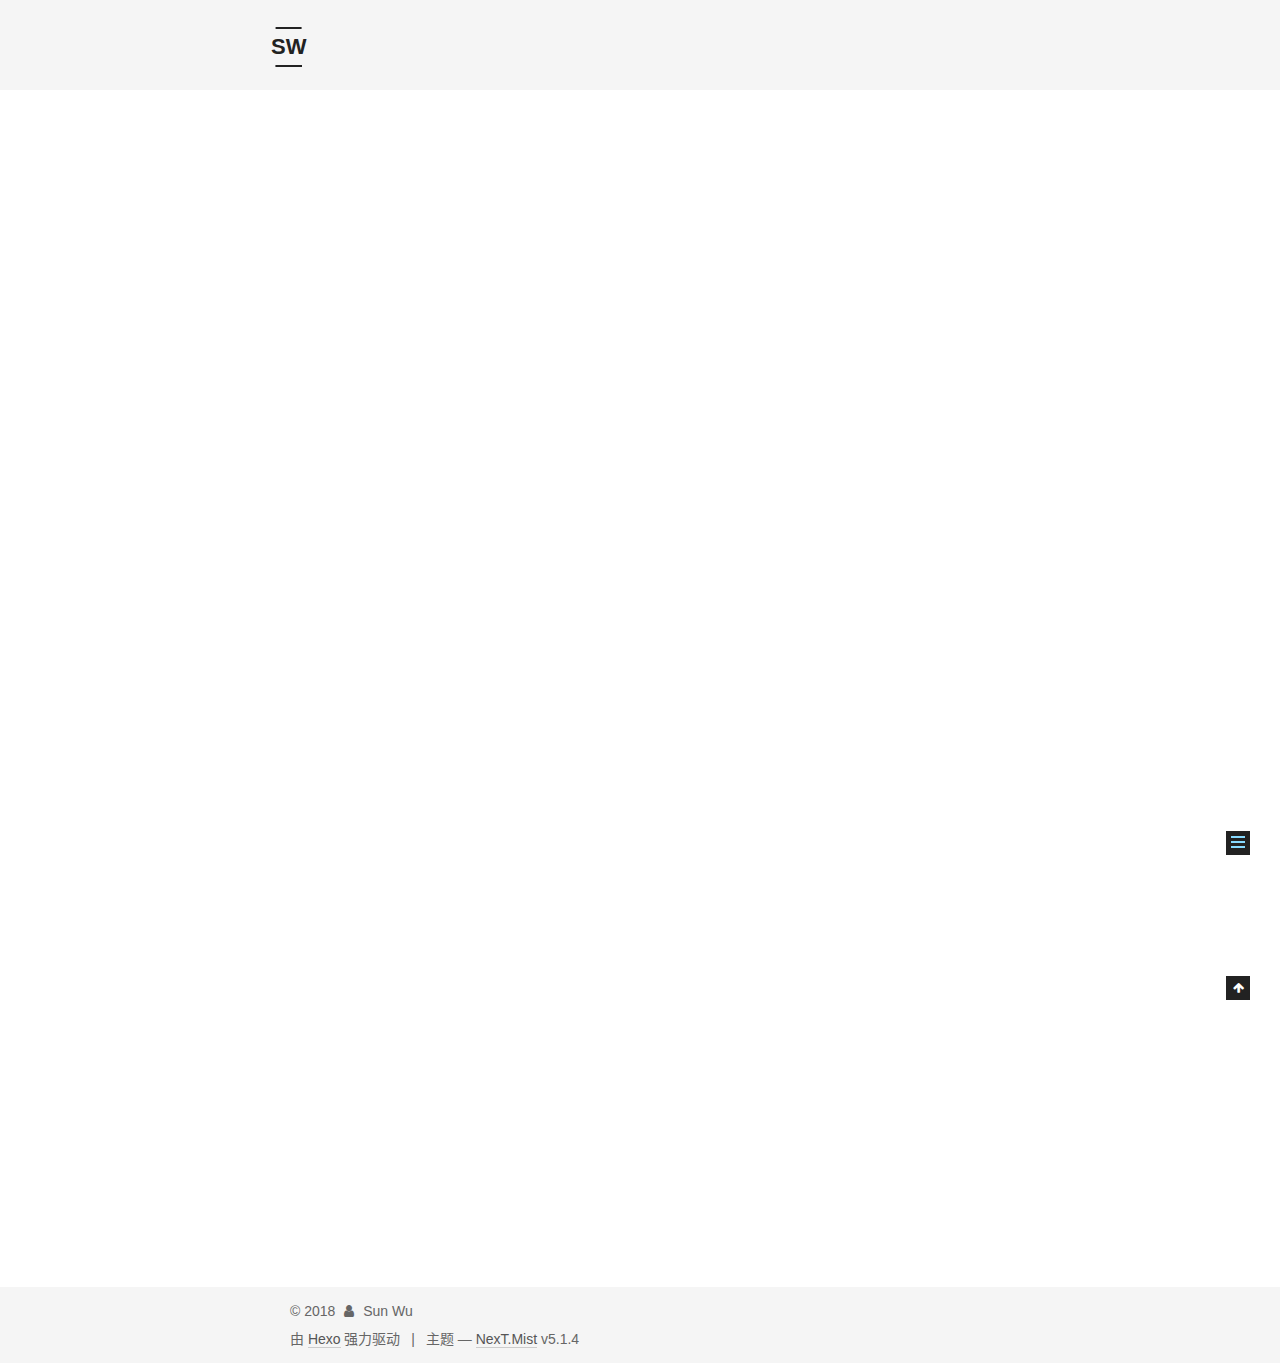
<file: 2018/04/15/hello-world/index.html>
<!DOCTYPE html>



  


<html class="theme-next mist use-motion" lang="zh-CN">
<head>
  <meta charset="UTF-8"/>
<meta http-equiv="X-UA-Compatible" content="IE=edge" />
<meta name="viewport" content="width=device-width, initial-scale=1, maximum-scale=1"/>
<meta name="theme-color" content="#222">









<meta http-equiv="Cache-Control" content="no-transform" />
<meta http-equiv="Cache-Control" content="no-siteapp" />
















  
  
  <link href="/lib/fancybox/source/jquery.fancybox.css?v=2.1.5" rel="stylesheet" type="text/css" />







<link href="/lib/font-awesome/css/font-awesome.min.css?v=4.6.2" rel="stylesheet" type="text/css" />

<link href="/css/main.css?v=5.1.4" rel="stylesheet" type="text/css" />


  <link rel="apple-touch-icon" sizes="180x180" href="/images/apple-touch-icon-next.png?v=5.1.4">


  <link rel="icon" type="image/png" sizes="32x32" href="/images/favicon-32x32-next.png?v=5.1.4">


  <link rel="icon" type="image/png" sizes="16x16" href="/images/favicon-16x16-next.png?v=5.1.4">


  <link rel="mask-icon" href="/images/logo.svg?v=5.1.4" color="#222">





  <meta name="keywords" content="Hexo, NexT" />










<meta name="description" content="Welcome to Hexo! This is your very first post. Check documentation for more info. If you get any problems when using Hexo, you can find the answer in troubleshooting or you can ask me on GitHub. Quick">
<meta property="og:type" content="article">
<meta property="og:title" content="Hello World！">
<meta property="og:url" content="http://yoursite.com/2018/04/15/hello-world/index.html">
<meta property="og:site_name" content="SW">
<meta property="og:description" content="Welcome to Hexo! This is your very first post. Check documentation for more info. If you get any problems when using Hexo, you can find the answer in troubleshooting or you can ask me on GitHub. Quick">
<meta property="og:locale" content="zh-CN">
<meta property="og:updated_time" content="2018-04-15T14:13:51.531Z">
<meta name="twitter:card" content="summary">
<meta name="twitter:title" content="Hello World！">
<meta name="twitter:description" content="Welcome to Hexo! This is your very first post. Check documentation for more info. If you get any problems when using Hexo, you can find the answer in troubleshooting or you can ask me on GitHub. Quick">



<script type="text/javascript" id="hexo.configurations">
  var NexT = window.NexT || {};
  var CONFIG = {
    root: '/',
    scheme: 'Mist',
    version: '5.1.4',
    sidebar: {"position":"left","display":"post","offset":12,"b2t":false,"scrollpercent":false,"onmobile":false},
    fancybox: true,
    tabs: true,
    motion: {"enable":true,"async":false,"transition":{"post_block":"fadeIn","post_header":"slideDownIn","post_body":"slideDownIn","coll_header":"slideLeftIn","sidebar":"slideUpIn"}},
    duoshuo: {
      userId: '0',
      author: '博主'
    },
    algolia: {
      applicationID: '',
      apiKey: '',
      indexName: '',
      hits: {"per_page":10},
      labels: {"input_placeholder":"Search for Posts","hits_empty":"We didn't find any results for the search: ${query}","hits_stats":"${hits} results found in ${time} ms"}
    }
  };
</script>



  <link rel="canonical" href="http://yoursite.com/2018/04/15/hello-world/"/>





  <title>Hello World！ | SW</title>
  








</head>

<body itemscope itemtype="http://schema.org/WebPage" lang="zh-CN">

  
  
    
  

  <div class="container sidebar-position-left page-post-detail">
    <div class="headband"></div>

    <header id="header" class="header" itemscope itemtype="http://schema.org/WPHeader">
      <div class="header-inner"><div class="site-brand-wrapper">
  <div class="site-meta ">
    

    <div class="custom-logo-site-title">
      <a href="/"  class="brand" rel="start">
        <span class="logo-line-before"><i></i></span>
        <span class="site-title">SW</span>
        <span class="logo-line-after"><i></i></span>
      </a>
    </div>
      
        <p class="site-subtitle"></p>
      
  </div>

  <div class="site-nav-toggle">
    <button>
      <span class="btn-bar"></span>
      <span class="btn-bar"></span>
      <span class="btn-bar"></span>
    </button>
  </div>
</div>

<nav class="site-nav">
  

  
    <ul id="menu" class="menu">
      
        
        <li class="menu-item menu-item-home">
          <a href="/" rel="section">
            
              <i class="menu-item-icon fa fa-fw fa-home"></i> <br />
            
            首页
          </a>
        </li>
      
        
        <li class="menu-item menu-item-archives">
          <a href="/archives/" rel="section">
            
              <i class="menu-item-icon fa fa-fw fa-archive"></i> <br />
            
            归档
          </a>
        </li>
      

      
    </ul>
  

  
</nav>



 </div>
    </header>

    <main id="main" class="main">
      <div class="main-inner">
        <div class="content-wrap">
          <div id="content" class="content">
            

  <div id="posts" class="posts-expand">
    

  

  
  
  

  <article class="post post-type-normal" itemscope itemtype="http://schema.org/Article">
  
  
  
  <div class="post-block">
    <link itemprop="mainEntityOfPage" href="http://yoursite.com/2018/04/15/hello-world/">

    <span hidden itemprop="author" itemscope itemtype="http://schema.org/Person">
      <meta itemprop="name" content="Sun Wu">
      <meta itemprop="description" content="">
      <meta itemprop="image" content="/images/avatar.gif">
    </span>

    <span hidden itemprop="publisher" itemscope itemtype="http://schema.org/Organization">
      <meta itemprop="name" content="SW">
    </span>

    
      <header class="post-header">

        
        
          <h1 class="post-title" itemprop="name headline">Hello World！</h1>
        

        <div class="post-meta">
          <span class="post-time">
            
              <span class="post-meta-item-icon">
                <i class="fa fa-calendar-o"></i>
              </span>
              
                <span class="post-meta-item-text">发表于</span>
              
              <time title="创建于" itemprop="dateCreated datePublished" datetime="2018-04-15T20:52:43+08:00">
                2018-04-15
              </time>
            

            

            
          </span>

          

          
            
          

          
          

          

          

          

        </div>
      </header>
    

    
    
    
    <div class="post-body" itemprop="articleBody">

      
      

      
        <p>Welcome to <a href="https://hexo.io/" target="_blank" rel="noopener">Hexo</a>! This is your very first post. Check <a href="https://hexo.io/docs/" target="_blank" rel="noopener">documentation</a> for more info. If you get any problems when using Hexo, you can find the answer in <a href="https://hexo.io/docs/troubleshooting.html" target="_blank" rel="noopener">troubleshooting</a> or you can ask me on <a href="https://github.com/hexojs/hexo/issues" target="_blank" rel="noopener">GitHub</a>.</p>
<h2 id="Quick-Start"><a href="#Quick-Start" class="headerlink" title="Quick Start"></a>Quick Start</h2><h3 id="Create-a-new-post"><a href="#Create-a-new-post" class="headerlink" title="Create a new post"></a>Create a new post</h3><figure class="highlight bash"><table><tr><td class="gutter"><pre><span class="line">1</span><br></pre></td><td class="code"><pre><span class="line">$ hexo new <span class="string">"My New Post"</span></span><br></pre></td></tr></table></figure>
<p>More info: <a href="https://hexo.io/docs/writing.html" target="_blank" rel="noopener">Writing</a></p>
<h3 id="Run-server"><a href="#Run-server" class="headerlink" title="Run server"></a>Run server</h3><figure class="highlight bash"><table><tr><td class="gutter"><pre><span class="line">1</span><br></pre></td><td class="code"><pre><span class="line">$ hexo server</span><br></pre></td></tr></table></figure>
<p>More info: <a href="https://hexo.io/docs/server.html" target="_blank" rel="noopener">Server</a></p>
<h3 id="Generate-static-files"><a href="#Generate-static-files" class="headerlink" title="Generate static files"></a>Generate static files</h3><figure class="highlight bash"><table><tr><td class="gutter"><pre><span class="line">1</span><br></pre></td><td class="code"><pre><span class="line">$ hexo generate</span><br></pre></td></tr></table></figure>
<p>More info: <a href="https://hexo.io/docs/generating.html" target="_blank" rel="noopener">Generating</a></p>
<h3 id="Deploy-to-remote-sites"><a href="#Deploy-to-remote-sites" class="headerlink" title="Deploy to remote sites"></a>Deploy to remote sites</h3><figure class="highlight bash"><table><tr><td class="gutter"><pre><span class="line">1</span><br></pre></td><td class="code"><pre><span class="line">$ hexo deploy</span><br></pre></td></tr></table></figure>
<p>More info: <a href="https://hexo.io/docs/deployment.html" target="_blank" rel="noopener">Deployment</a></p>

      
    </div>
    
    
    

    

    

    

    <footer class="post-footer">
      

      
      
      

      
        <div class="post-nav">
          <div class="post-nav-next post-nav-item">
            
          </div>

          <span class="post-nav-divider"></span>

          <div class="post-nav-prev post-nav-item">
            
              <a href="/2018/04/16/SpringMVC-demo/" rel="prev" title="SpringMVC demo">
                SpringMVC demo <i class="fa fa-chevron-right"></i>
              </a>
            
          </div>
        </div>
      

      
      
    </footer>
  </div>
  
  
  
  </article>



    <div class="post-spread">
      
    </div>
  </div>


          </div>
          


          

  



        </div>
        
          
  
  <div class="sidebar-toggle">
    <div class="sidebar-toggle-line-wrap">
      <span class="sidebar-toggle-line sidebar-toggle-line-first"></span>
      <span class="sidebar-toggle-line sidebar-toggle-line-middle"></span>
      <span class="sidebar-toggle-line sidebar-toggle-line-last"></span>
    </div>
  </div>

  <aside id="sidebar" class="sidebar">
    
    <div class="sidebar-inner">

      

      
        <ul class="sidebar-nav motion-element">
          <li class="sidebar-nav-toc sidebar-nav-active" data-target="post-toc-wrap">
            文章目录
          </li>
          <li class="sidebar-nav-overview" data-target="site-overview-wrap">
            站点概览
          </li>
        </ul>
      

      <section class="site-overview-wrap sidebar-panel">
        <div class="site-overview">
          <div class="site-author motion-element" itemprop="author" itemscope itemtype="http://schema.org/Person">
            
              <p class="site-author-name" itemprop="name">Sun Wu</p>
              <p class="site-description motion-element" itemprop="description"></p>
          </div>

          <nav class="site-state motion-element">

            
              <div class="site-state-item site-state-posts">
              
                <a href="/archives/">
              
                  <span class="site-state-item-count">3</span>
                  <span class="site-state-item-name">日志</span>
                </a>
              </div>
            

            

            

          </nav>

          

          

          
          

          
          

          

        </div>
      </section>

      
      <!--noindex-->
        <section class="post-toc-wrap motion-element sidebar-panel sidebar-panel-active">
          <div class="post-toc">

            
              
            

            
              <div class="post-toc-content"><ol class="nav"><li class="nav-item nav-level-2"><a class="nav-link" href="#Quick-Start"><span class="nav-number">1.</span> <span class="nav-text">Quick Start</span></a><ol class="nav-child"><li class="nav-item nav-level-3"><a class="nav-link" href="#Create-a-new-post"><span class="nav-number">1.1.</span> <span class="nav-text">Create a new post</span></a></li><li class="nav-item nav-level-3"><a class="nav-link" href="#Run-server"><span class="nav-number">1.2.</span> <span class="nav-text">Run server</span></a></li><li class="nav-item nav-level-3"><a class="nav-link" href="#Generate-static-files"><span class="nav-number">1.3.</span> <span class="nav-text">Generate static files</span></a></li><li class="nav-item nav-level-3"><a class="nav-link" href="#Deploy-to-remote-sites"><span class="nav-number">1.4.</span> <span class="nav-text">Deploy to remote sites</span></a></li></ol></li></ol></div>
            

          </div>
        </section>
      <!--/noindex-->
      

      

    </div>
  </aside>


        
      </div>
    </main>

    <footer id="footer" class="footer">
      <div class="footer-inner">
        <div class="copyright">&copy; <span itemprop="copyrightYear">2018</span>
  <span class="with-love">
    <i class="fa fa-user"></i>
  </span>
  <span class="author" itemprop="copyrightHolder">Sun Wu</span>

  
</div>


  <div class="powered-by">由 <a class="theme-link" target="_blank" href="https://hexo.io">Hexo</a> 强力驱动</div>



  <span class="post-meta-divider">|</span>



  <div class="theme-info">主题 &mdash; <a class="theme-link" target="_blank" href="https://github.com/iissnan/hexo-theme-next">NexT.Mist</a> v5.1.4</div>




        







        
      </div>
    </footer>

    
      <div class="back-to-top">
        <i class="fa fa-arrow-up"></i>
        
      </div>
    

    

  </div>

  

<script type="text/javascript">
  if (Object.prototype.toString.call(window.Promise) !== '[object Function]') {
    window.Promise = null;
  }
</script>









  












  
  
    <script type="text/javascript" src="/lib/jquery/index.js?v=2.1.3"></script>
  

  
  
    <script type="text/javascript" src="/lib/fastclick/lib/fastclick.min.js?v=1.0.6"></script>
  

  
  
    <script type="text/javascript" src="/lib/jquery_lazyload/jquery.lazyload.js?v=1.9.7"></script>
  

  
  
    <script type="text/javascript" src="/lib/velocity/velocity.min.js?v=1.2.1"></script>
  

  
  
    <script type="text/javascript" src="/lib/velocity/velocity.ui.min.js?v=1.2.1"></script>
  

  
  
    <script type="text/javascript" src="/lib/fancybox/source/jquery.fancybox.pack.js?v=2.1.5"></script>
  


  


  <script type="text/javascript" src="/js/src/utils.js?v=5.1.4"></script>

  <script type="text/javascript" src="/js/src/motion.js?v=5.1.4"></script>



  
  

  
  <script type="text/javascript" src="/js/src/scrollspy.js?v=5.1.4"></script>
<script type="text/javascript" src="/js/src/post-details.js?v=5.1.4"></script>



  


  <script type="text/javascript" src="/js/src/bootstrap.js?v=5.1.4"></script>



  


  




	





  





  












  





  

  

  

  
  

  

  

  

</body>
</html>
</file>
<file: css/main.css>
/* normalize.css v3.0.2 | MIT License | git.io/normalize */
html {
  font-family: sans-serif; /* 1 */
  -ms-text-size-adjust: 100%; /* 2 */
  -webkit-text-size-adjust: 100%; /* 2 */
}
body {
  margin: 0;
}
article,
aside,
details,
figcaption,
figure,
footer,
header,
hgroup,
main,
menu,
nav,
section,
summary {
  display: block;
}
audio,
canvas,
progress,
video {
  display: inline-block; /* 1 */
  vertical-align: baseline; /* 2 */
}
audio:not([controls]) {
  display: none;
  height: 0;
}
[hidden],
template {
  display: none;
}
a {
  background-color: transparent;
}
a:active,
a:hover {
  outline: 0;
}
abbr[title] {
  border-bottom: 1px dotted;
}
b,
strong {
  font-weight: bold;
}
dfn {
  font-style: italic;
}
h1 {
  font-size: 2em;
  margin: 0.67em 0;
}
mark {
  background: #ff0;
  color: #000;
}
small {
  font-size: 80%;
}
sub,
sup {
  font-size: 75%;
  line-height: 0;
  position: relative;
  vertical-align: baseline;
}
sup {
  top: -0.5em;
}
sub {
  bottom: -0.25em;
}
img {
  border: 0;
}
svg:not(:root) {
  overflow: hidden;
}
figure {
  margin: 1em 40px;
}
hr {
  -moz-box-sizing: content-box;
  box-sizing: content-box;
  height: 0;
}
pre {
  overflow: auto;
}
code,
kbd,
pre,
samp {
  font-family: monospace, monospace;
  font-size: 1em;
}
button,
input,
optgroup,
select,
textarea {
  color: inherit; /* 1 */
  font: inherit; /* 2 */
  margin: 0; /* 3 */
}
button {
  overflow: visible;
}
button,
select {
  text-transform: none;
}
button,
html input[type="button"],
input[type="reset"],
input[type="submit"] {
  -webkit-appearance: button; /* 2 */
  cursor: pointer; /* 3 */
}
button[disabled],
html input[disabled] {
  cursor: default;
}
button::-moz-focus-inner,
input::-moz-focus-inner {
  border: 0;
  padding: 0;
}
input {
  line-height: normal;
}
input[type="checkbox"],
input[type="radio"] {
  box-sizing: border-box; /* 1 */
  padding: 0; /* 2 */
}
input[type="number"]::-webkit-inner-spin-button,
input[type="number"]::-webkit-outer-spin-button {
  height: auto;
}
input[type="search"] {
  -webkit-appearance: textfield; /* 1 */
  -moz-box-sizing: content-box;
  -webkit-box-sizing: content-box; /* 2 */
  box-sizing: content-box;
}
input[type="search"]::-webkit-search-cancel-button,
input[type="search"]::-webkit-search-decoration {
  -webkit-appearance: none;
}
fieldset {
  border: 1px solid #c0c0c0;
  margin: 0 2px;
  padding: 0.35em 0.625em 0.75em;
}
legend {
  border: 0; /* 1 */
  padding: 0; /* 2 */
}
textarea {
  overflow: auto;
}
optgroup {
  font-weight: bold;
}
table {
  border-collapse: collapse;
  border-spacing: 0;
}
td,
th {
  padding: 0;
}
::selection {
  background: #262a30;
  color: #fff;
}
body {
  position: relative;
  font-family: 'Lato', "PingFang SC", "Microsoft YaHei", sans-serif;
  font-size: 14px;
  line-height: 2;
  color: #555;
  background: #fff;
}
@media (max-width: 767px) {
  body {
    padding-right: 0 !important;
  }
}
@media (min-width: 768px) and (max-width: 991px) {
  body {
    padding-right: 0 !important;
  }
}
@media (min-width: 1600px) {
  body {
    font-size: 16px;
  }
}
h1,
h2,
h3,
h4,
h5,
h6 {
  margin: 0;
  padding: 0;
  font-weight: bold;
  line-height: 1.5;
  font-family: 'Lato', "PingFang SC", "Microsoft YaHei", sans-serif;
}
h2,
h3,
h4,
h5,
h6 {
  margin: 20px 0 15px;
}
h1 {
  font-size: 24px;
}
@media (max-width: 767px) {
  h1 {
    font-size: 20px;
  }
}
h2 {
  font-size: 22px;
}
@media (max-width: 767px) {
  h2 {
    font-size: 18px;
  }
}
h3 {
  font-size: 20px;
}
@media (max-width: 767px) {
  h3 {
    font-size: 16px;
  }
}
h4 {
  font-size: 18px;
}
@media (max-width: 767px) {
  h4 {
    font-size: 14px;
  }
}
h5 {
  font-size: 16px;
}
@media (max-width: 767px) {
  h5 {
    font-size: 12px;
  }
}
h6 {
  font-size: 14px;
}
@media (max-width: 767px) {
  h6 {
    font-size: 10px;
  }
}
p {
  margin: 0 0 20px 0;
}
a {
  color: #555;
  text-decoration: none;
  outline: none;
  border-bottom: 1px solid #999;
  word-wrap: break-word;
}
a:hover {
  color: #222;
  border-bottom-color: #222;
}
blockquote {
  margin: 0;
  padding: 0;
}
img {
  display: block;
  margin: auto;
  max-width: 100%;
  height: auto;
}
hr {
  margin: 40px 0;
  height: 3px;
  border: none;
  background-color: #ddd;
  background-image: repeating-linear-gradient(-45deg, #fff, #fff 4px, transparent 4px, transparent 8px);
}
blockquote {
  padding: 0 15px;
  color: #666;
  border-left: 4px solid #ddd;
}
blockquote cite::before {
  content: "-";
  padding: 0 5px;
}
dt {
  font-weight: 700;
}
dd {
  margin: 0;
  padding: 0;
}
kbd {
  border: 1px solid #ccc;
  border-radius: 0.2em;
  box-shadow: 0.1em 0.1em 0.2em rgba(0,0,0,0.1);
  background-color: #f9f9f9;
  font-family: inherit;
  background-image: -webkit-linear-gradient(top, #eee, #fff, #eee);
  padding: 0.1em 0.3em;
  white-space: nowrap;
}
.text-left {
  text-align: left;
}
.text-center {
  text-align: center;
}
.text-right {
  text-align: right;
}
.text-justify {
  text-align: justify;
}
.text-nowrap {
  white-space: nowrap;
}
.text-lowercase {
  text-transform: lowercase;
}
.text-uppercase {
  text-transform: uppercase;
}
.text-capitalize {
  text-transform: capitalize;
}
.center-block {
  display: block;
  margin-left: auto;
  margin-right: auto;
}
.clearfix:before,
.clearfix:after {
  content: " ";
  display: table;
}
.clearfix:after {
  clear: both;
}
.pullquote {
  width: 45%;
}
.pullquote.left {
  float: left;
  margin-left: 5px;
  margin-right: 10px;
}
.pullquote.right {
  float: right;
  margin-left: 10px;
  margin-right: 5px;
}
.affix.affix.affix {
  position: fixed;
}
.translation {
  margin-top: -20px;
  font-size: 14px;
  color: #999;
}
.scrollbar-measure {
  width: 100px;
  height: 100px;
  overflow: scroll;
  position: absolute;
  top: -9999px;
}
.use-motion .motion-element {
  opacity: 0;
}
table {
  margin: 20px 0;
  width: 100%;
  border-collapse: collapse;
  border-spacing: 0;
  border: 1px solid #ddd;
  font-size: 14px;
  table-layout: fixed;
  word-wrap: break-all;
}
table>tbody>tr:nth-of-type(odd) {
  background-color: #f9f9f9;
}
table>tbody>tr:hover {
  background-color: #f5f5f5;
}
caption,
th,
td {
  padding: 8px;
  text-align: left;
  vertical-align: middle;
  font-weight: normal;
}
th,
td {
  border-bottom: 3px solid #ddd;
  border-right: 1px solid #eee;
}
th {
  padding-bottom: 10px;
  font-weight: 700;
}
td {
  border-bottom-width: 1px;
}
html,
body {
  height: 100%;
}
.container {
  position: relative;
  min-height: 100%;
}
.header-inner {
  margin: 0 auto;
  padding: 100px 0 70px;
  width: 700px;
}
@media (min-width: 1600px) {
  .container .header-inner {
    width: 900px;
  }
}
.main {
  padding-bottom: 150px;
}
.main-inner {
  margin: 0 auto;
  width: 700px;
}
@media (min-width: 1600px) {
  .container .main-inner {
    width: 900px;
  }
}
.footer {
  position: absolute;
  left: 0;
  bottom: 0;
  width: 100%;
  min-height: 50px;
}
.footer-inner {
  box-sizing: border-box;
  margin: 20px auto;
  width: 700px;
}
@media (min-width: 1600px) {
  .container .footer-inner {
    width: 900px;
  }
}
pre,
.highlight {
  overflow: auto;
  margin: 20px 0;
  padding: 0;
  font-size: 13px;
  color: #4d4d4c;
  background: #f7f7f7;
  line-height: 1.6;
}
pre,
code {
  font-family: consolas, Menlo, "PingFang SC", "Microsoft YaHei", monospace;
}
code {
  padding: 2px 4px;
  word-wrap: break-word;
  color: #555;
  background: #eee;
  border-radius: 3px;
  font-size: 13px;
}
pre {
  padding: 10px;
}
pre code {
  padding: 0;
  color: #4d4d4c;
  background: none;
  text-shadow: none;
}
.highlight {
  border-radius: 1px;
}
.highlight pre {
  border: none;
  margin: 0;
  padding: 10px 0;
}
.highlight table {
  margin: 0;
  width: auto;
  border: none;
}
.highlight td {
  border: none;
  padding: 0;
}
.highlight figcaption {
  font-size: 1em;
  color: #4d4d4c;
  line-height: 1em;
  margin-bottom: 1em;
}
.highlight figcaption:before,
.highlight figcaption:after {
  content: " ";
  display: table;
}
.highlight figcaption:after {
  clear: both;
}
.highlight figcaption a {
  float: right;
  color: #4d4d4c;
}
.highlight figcaption a:hover {
  border-bottom-color: #4d4d4c;
}
.highlight .gutter pre {
  padding-left: 10px;
  padding-right: 10px;
  color: #869194;
  text-align: right;
  background-color: #eff2f3;
}
.highlight .code pre {
  width: 100%;
  padding-left: 10px;
  padding-right: 10px;
  background-color: #f7f7f7;
}
.highlight .line {
  height: 20px;
}
.gutter {
  -webkit-user-select: none;
  -moz-user-select: none;
  -ms-user-select: none;
  user-select: none;
}
.gist table {
  width: auto;
}
.gist table td {
  border: none;
}
pre .deletion {
  background: #fdd;
}
pre .addition {
  background: #dfd;
}
pre .meta {
  color: #8959a8;
}
pre .comment {
  color: #8e908c;
}
pre .variable,
pre .attribute,
pre .tag,
pre .regexp,
pre .ruby .constant,
pre .xml .tag .title,
pre .xml .pi,
pre .xml .doctype,
pre .html .doctype,
pre .css .id,
pre .css .class,
pre .css .pseudo {
  color: #c82829;
}
pre .number,
pre .preprocessor,
pre .built_in,
pre .literal,
pre .params,
pre .constant,
pre .command {
  color: #f5871f;
}
pre .ruby .class .title,
pre .css .rules .attribute,
pre .string,
pre .value,
pre .inheritance,
pre .header,
pre .ruby .symbol,
pre .xml .cdata,
pre .special,
pre .number,
pre .formula {
  color: #718c00;
}
pre .title,
pre .css .hexcolor {
  color: #3e999f;
}
pre .function,
pre .python .decorator,
pre .python .title,
pre .ruby .function .title,
pre .ruby .title .keyword,
pre .perl .sub,
pre .javascript .title,
pre .coffeescript .title {
  color: #4271ae;
}
pre .keyword,
pre .javascript .function {
  color: #8959a8;
}
.full-image.full-image.full-image.full-image {
  border: none;
  max-width: 100%;
  width: auto;
  margin: 20px auto 25px;
}
@media (min-width: 992px) {
  .full-image.full-image.full-image.full-image {
    max-width: none;
    width: 110%;
    margin: 25px -5%;
  }
}
.blockquote-center,
.page-home .post-type-quote blockquote,
.page-post-detail .post-type-quote blockquote {
  position: relative;
  margin: 40px 0;
  padding: 0;
  border-left: none;
  text-align: center;
}
.blockquote-center::before,
.page-home .post-type-quote blockquote::before,
.page-post-detail .post-type-quote blockquote::before,
.blockquote-center::after,
.page-home .post-type-quote blockquote::after,
.page-post-detail .post-type-quote blockquote::after {
  position: absolute;
  content: ' ';
  display: block;
  width: 100%;
  height: 24px;
  opacity: 0.2;
  background-repeat: no-repeat;
  background-position: 0 -6px;
  background-size: 22px 22px;
}
.blockquote-center::before,
.page-home .post-type-quote blockquote::before,
.page-post-detail .post-type-quote blockquote::before {
  top: -20px;
  background-image: url("../images/quote-l.svg");
  border-top: 1px solid #ccc;
}
.blockquote-center::after,
.page-home .post-type-quote blockquote::after,
.page-post-detail .post-type-quote blockquote::after {
  bottom: -20px;
  background-image: url("../images/quote-r.svg");
  border-bottom: 1px solid #ccc;
  background-position: 100% 8px;
}
.blockquote-center p,
.page-home .post-type-quote blockquote p,
.page-post-detail .post-type-quote blockquote p,
.blockquote-center div,
.page-home .post-type-quote blockquote div,
.page-post-detail .post-type-quote blockquote div {
  text-align: center;
}
.post .post-body .group-picture img {
  box-sizing: border-box;
  padding: 0 3px;
  border: none;
}
.post .group-picture-row {
  overflow: hidden;
  margin-top: 6px;
}
.post .group-picture-row:first-child {
  margin-top: 0;
}
.post .group-picture-column {
  float: left;
}
.page-post-detail .post-body .group-picture-column {
  float: none;
  margin-top: 10px;
  width: auto !important;
}
.page-post-detail .post-body .group-picture-column img {
  margin: 0 auto;
}
.page-archive .group-picture-container {
  overflow: hidden;
}
.page-archive .group-picture-row {
  float: left;
}
.page-archive .group-picture-row:first-child {
  margin-top: 6px;
}
.page-archive .group-picture-column {
  max-width: 150px;
  max-height: 150px;
}
.post-body .note {
  position: relative;
  padding: 15px;
  margin-bottom: 20px;
  border: 1px solid #eee;
  border-left-width: 5px;
  border-radius: 3px;
}
.post-body .note h2,
.post-body .note h3,
.post-body .note h4,
.post-body .note h5,
.post-body .note h6 {
  margin-top: 0;
  margin-bottom: 0;
  border-bottom: initial;
  padding-top: 0 !important;
}
.post-body .note p:first-child,
.post-body .note ul:first-child,
.post-body .note ol:first-child,
.post-body .note table:first-child,
.post-body .note pre:first-child,
.post-body .note blockquote:first-child {
  margin-top: 0;
}
.post-body .note p:last-child,
.post-body .note ul:last-child,
.post-body .note ol:last-child,
.post-body .note table:last-child,
.post-body .note pre:last-child,
.post-body .note blockquote:last-child {
  margin-bottom: 0;
}
.post-body .note.default {
  border-left-color: #777;
}
.post-body .note.default h2,
.post-body .note.default h3,
.post-body .note.default h4,
.post-body .note.default h5,
.post-body .note.default h6 {
  color: #777;
}
.post-body .note.primary {
  border-left-color: #6f42c1;
}
.post-body .note.primary h2,
.post-body .note.primary h3,
.post-body .note.primary h4,
.post-body .note.primary h5,
.post-body .note.primary h6 {
  color: #6f42c1;
}
.post-body .note.info {
  border-left-color: #428bca;
}
.post-body .note.info h2,
.post-body .note.info h3,
.post-body .note.info h4,
.post-body .note.info h5,
.post-body .note.info h6 {
  color: #428bca;
}
.post-body .note.success {
  border-left-color: #5cb85c;
}
.post-body .note.success h2,
.post-body .note.success h3,
.post-body .note.success h4,
.post-body .note.success h5,
.post-body .note.success h6 {
  color: #5cb85c;
}
.post-body .note.warning {
  border-left-color: #f0ad4e;
}
.post-body .note.warning h2,
.post-body .note.warning h3,
.post-body .note.warning h4,
.post-body .note.warning h5,
.post-body .note.warning h6 {
  color: #f0ad4e;
}
.post-body .note.danger {
  border-left-color: #d9534f;
}
.post-body .note.danger h2,
.post-body .note.danger h3,
.post-body .note.danger h4,
.post-body .note.danger h5,
.post-body .note.danger h6 {
  color: #d9534f;
}
.post-body .label {
  display: inline;
  padding: 0 2px;
  white-space: nowrap;
}
.post-body .label.default {
  background-color: #f0f0f0;
}
.post-body .label.primary {
  background-color: #efe6f7;
}
.post-body .label.info {
  background-color: #e5f2f8;
}
.post-body .label.success {
  background-color: #e7f4e9;
}
.post-body .label.warning {
  background-color: #fcf6e1;
}
.post-body .label.danger {
  background-color: #fae8eb;
}
.post-body .tabs {
  position: relative;
  display: block;
  margin-bottom: 20px;
  padding-top: 10px;
}
.post-body .tabs ul.nav-tabs {
  margin: 0;
  padding: 0;
  display: flex;
  margin-bottom: -1px;
}
@media (max-width: 413px) {
  .post-body .tabs ul.nav-tabs {
    display: block;
    margin-bottom: 5px;
  }
}
.post-body .tabs ul.nav-tabs li.tab {
  list-style-type: none !important;
  margin: 0 0.25em 0 0;
  border-top: 3px solid transparent;
  border-left: 1px solid transparent;
  border-right: 1px solid transparent;
}
@media (max-width: 413px) {
  .post-body .tabs ul.nav-tabs li.tab {
    margin: initial;
    border-top: 1px solid transparent;
    border-left: 3px solid transparent;
    border-right: 1px solid transparent;
    border-bottom: 1px solid transparent;
  }
}
.post-body .tabs ul.nav-tabs li.tab a {
  outline: 0;
  border-bottom: initial;
  display: block;
  line-height: 1.8em;
  padding: 0.25em 0.75em;
  transition-duration: 0.2s;
  transition-timing-function: ease-out;
  transition-delay: 0s;
}
.post-body .tabs ul.nav-tabs li.tab a i {
  width: 1.285714285714286em;
}
.post-body .tabs ul.nav-tabs li.tab.active {
  border-top: 3px solid #fc6423;
  border-left: 1px solid #ddd;
  border-right: 1px solid #ddd;
  background-color: #fff;
}
@media (max-width: 413px) {
  .post-body .tabs ul.nav-tabs li.tab.active {
    border-top: 1px solid #ddd;
    border-left: 3px solid #fc6423;
    border-right: 1px solid #ddd;
    border-bottom: 1px solid #ddd;
  }
}
.post-body .tabs ul.nav-tabs li.tab.active a {
  cursor: default;
  color: #555;
}
.post-body .tabs .tab-content {
  background-color: #fff;
}
.post-body .tabs .tab-content .tab-pane {
  border: 1px solid #ddd;
  padding: 20px 20px 0 20px;
}
.post-body .tabs .tab-content .tab-pane:not(.active) {
  display: none !important;
}
.post-body .tabs .tab-content .tab-pane.active {
  display: block !important;
}
.btn {
  display: inline-block;
  padding: 0 20px;
  font-size: 14px;
  color: #555;
  background: transparent;
  border: 2px solid #222;
  text-decoration: none;
  border-radius: 0;
  transition-property: background-color;
  transition-duration: 0.2s;
  transition-timing-function: ease-in-out;
  transition-delay: 0s;
  line-height: 2;
}
.btn:hover {
  border-color: #222;
  color: #222;
  background: #fff;
}
.btn +.btn {
  margin: 0 0 8px 8px;
}
.btn .fa-fw {
  width: 1.285714285714286em;
  text-align: left;
}
.btn-bar {
  display: block;
  width: 22px;
  height: 2px;
  background: #555;
  border-radius: 1px;
}
.btn-bar+.btn-bar {
  margin-top: 4px;
}
.pagination {
  margin: 120px 0 40px;
  text-align: center;
  border-top: 1px solid #eee;
}
.page-number-basic,
.pagination .prev,
.pagination .next,
.pagination .page-number,
.pagination .space {
  display: inline-block;
  position: relative;
  top: -1px;
  margin: 0 10px;
  padding: 0 11px;
}
@media (max-width: 767px) {
  .page-number-basic,
  .pagination .prev,
  .pagination .next,
  .pagination .page-number,
  .pagination .space {
    margin: 0 5px;
  }
}
.pagination .prev,
.pagination .next,
.pagination .page-number {
  border-bottom: 0;
  border-top: 1px solid #eee;
  transition-property: border-color;
  transition-duration: 0.2s;
  transition-timing-function: ease-in-out;
  transition-delay: 0s;
}
.pagination .prev:hover,
.pagination .next:hover,
.pagination .page-number:hover {
  border-top-color: #222;
}
.pagination .space {
  padding: 0;
  margin: 0;
}
.pagination .prev {
  margin-left: 0;
}
.pagination .next {
  margin-right: 0;
}
.pagination .page-number.current {
  color: #fff;
  background: #ccc;
  border-top-color: #ccc;
}
@media (max-width: 767px) {
  .pagination {
    border-top: none;
  }
  .pagination .prev,
  .pagination .next,
  .pagination .page-number {
    margin-bottom: 10px;
    border-top: 0;
    border-bottom: 1px solid #eee;
    padding: 0 10px;
  }
  .pagination .prev:hover,
  .pagination .next:hover,
  .pagination .page-number:hover {
    border-bottom-color: #222;
  }
}
.comments {
  margin: 60px 20px 0;
}
.tag-cloud {
  text-align: center;
}
.tag-cloud a {
  display: inline-block;
  margin: 10px;
}
.back-to-top {
  box-sizing: border-box;
  position: fixed;
  bottom: -100px;
  right: 30px;
  z-index: 1050;
  padding: 0 6px;
  width: 24px;
  background: #222;
  font-size: 12px;
  opacity: 1;
  color: #fff;
  cursor: pointer;
  text-align: center;
  -webkit-transform: translateZ(0);
  transition-property: bottom;
  transition-duration: 0.2s;
  transition-timing-function: ease-in-out;
  transition-delay: 0s;
}
@media (min-width: 768px) and (max-width: 991px) {
  .back-to-top {
    display: none !important;
  }
}
@media (max-width: 767px) {
  .back-to-top {
    display: none !important;
  }
}
.back-to-top.back-to-top-on {
  bottom: 19px;
}
.header {
  background: transparent;
}
.header-inner {
  position: relative;
}
.headband {
  height: 3px;
  background: #222;
}
.site-meta {
  margin: 0;
  text-align: left;
}
@media (max-width: 767px) {
  .site-meta {
    text-align: center;
  }
}
.brand {
  position: relative;
  display: inline-block;
  padding: 0 40px;
  color: #222;
  background: #222;
  border-bottom: none;
}
.brand:hover {
  color: #222;
}
.logo {
  display: inline-block;
  margin-right: 5px;
  line-height: 36px;
  vertical-align: top;
}
.site-title {
  display: inline-block;
  vertical-align: top;
  line-height: 36px;
  font-size: 20px;
  font-weight: normal;
  font-family: 'Lato', "PingFang SC", "Microsoft YaHei", sans-serif;
}
.site-subtitle {
  margin-top: 10px;
  font-size: 13px;
  color: #999;
}
.use-motion .brand {
  opacity: 0;
}
.use-motion .logo,
.use-motion .site-title,
.use-motion .site-subtitle {
  opacity: 0;
  position: relative;
  top: -10px;
}
.site-nav-toggle {
  display: none;
  position: absolute;
  top: 10px;
  left: 10px;
}
@media (max-width: 767px) {
  .site-nav-toggle {
    display: block;
  }
}
.site-nav-toggle button {
  margin-top: 2px;
  padding: 9px 10px;
  background: transparent;
  border: none;
}
@media (max-width: 767px) {
  .site-nav {
    display: none;
    margin: 0 -10px;
    padding: 0 10px;
    clear: both;
    border-top: 1px solid #ddd;
  }
}
@media (min-width: 768px) and (max-width: 991px) {
  .site-nav {
    display: block !important;
  }
}
@media (min-width: 992px) {
  .site-nav {
    display: block !important;
  }
}
.menu {
  margin-top: 20px;
  padding-left: 0;
  text-align: center;
}
.menu .menu-item {
  display: inline-block;
  margin: 0 10px;
  list-style: none;
}
@media screen and (max-width: 767px) {
  .menu .menu-item {
    margin-top: 10px;
  }
}
.menu .menu-item a {
  display: block;
  font-size: 13px;
  line-height: inherit;
  border-bottom: 1px solid transparent;
  transition-property: border-color;
  transition-duration: 0.2s;
  transition-timing-function: ease-in-out;
  transition-delay: 0s;
}
.menu .menu-item a:hover {
  border-bottom-color: #222;
}
.menu .menu-item .fa {
  margin-right: 5px;
}
.use-motion .menu-item {
  opacity: 0;
}
.post-body {
  font-family: 'Lato', "PingFang SC", "Microsoft YaHei", sans-serif;
}
@media (max-width: 767px) {
  .post-body {
    word-break: break-word;
  }
}
.post-body .fancybox img {
  display: block !important;
  margin: 0 auto;
  cursor: pointer;
  cursor: zoom-in;
  cursor: -webkit-zoom-in;
}
.post-body .image-caption,
.post-body .figure .caption {
  margin: -20px auto 15px;
  text-align: center;
  font-size: 14px;
  color: #999;
  font-weight: bold;
  line-height: 1;
}
.post-sticky-flag {
  display: inline-block;
  font-size: 16px;
  -ms-transform: rotate(30deg);
  -webkit-transform: rotate(30deg);
  -moz-transform: rotate(30deg);
  -ms-transform: rotate(30deg);
  -o-transform: rotate(30deg);
  transform: rotate(30deg);
}
.use-motion .post-block,
.use-motion .pagination,
.use-motion .comments {
  opacity: 0;
}
.use-motion .post-header {
  opacity: 0;
}
.use-motion .post-body {
  opacity: 0;
}
.use-motion .collection-title {
  opacity: 0;
}
.posts-expand {
  padding-top: 40px;
}
@media (max-width: 767px) {
  .posts-expand {
    margin: 0 20px;
  }
  .post-body pre .gutter pre {
    padding-right: 10px;
  }
  .post-body .highlight {
    margin-left: 0px;
    margin-right: 0px;
    padding: 0;
  }
  .post-body .highlight .gutter pre {
    padding-right: 10px;
  }
}
@media (min-width: 992px) {
  .posts-expand .post-body {
    text-align: justify;
  }
}
.posts-expand .post-body h2,
.posts-expand .post-body h3,
.posts-expand .post-body h4,
.posts-expand .post-body h5,
.posts-expand .post-body h6 {
  padding-top: 10px;
}
.posts-expand .post-body h2 .header-anchor,
.posts-expand .post-body h3 .header-anchor,
.posts-expand .post-body h4 .header-anchor,
.posts-expand .post-body h5 .header-anchor,
.posts-expand .post-body h6 .header-anchor {
  float: right;
  margin-left: 10px;
  color: #ccc;
  border-bottom-style: none;
  visibility: hidden;
}
.posts-expand .post-body h2 .header-anchor:hover,
.posts-expand .post-body h3 .header-anchor:hover,
.posts-expand .post-body h4 .header-anchor:hover,
.posts-expand .post-body h5 .header-anchor:hover,
.posts-expand .post-body h6 .header-anchor:hover {
  color: inherit;
}
.posts-expand .post-body h2:hover .header-anchor,
.posts-expand .post-body h3:hover .header-anchor,
.posts-expand .post-body h4:hover .header-anchor,
.posts-expand .post-body h5:hover .header-anchor,
.posts-expand .post-body h6:hover .header-anchor {
  visibility: visible;
}
.posts-expand .post-body ul li {
  list-style: circle;
}
.posts-expand .post-body img {
  box-sizing: border-box;
  margin: auto;
  padding: 3px;
  border: 1px solid #ddd;
}
.posts-expand .post-body .fancybox img {
  margin: 0 auto 25px;
}
@media (max-width: 767px) {
  .posts-collapse {
    margin: 0 20px;
  }
  .posts-collapse .post-title,
  .posts-collapse .post-meta {
    display: block;
    width: auto;
    text-align: left;
  }
}
.posts-collapse {
  position: relative;
  z-index: 1010;
  margin-left: 0;
}
.posts-collapse::after {
  content: " ";
  position: absolute;
  top: 20px;
  left: 0;
  margin-left: -2px;
  width: 4px;
  height: 100%;
  background: #f5f5f5;
  z-index: -1;
}
@media (max-width: 767px) {
  .posts-collapse {
    margin: 0 20px;
  }
}
.posts-collapse .collection-title {
  position: relative;
  margin: 60px 0;
}
.posts-collapse .collection-title h1,
.posts-collapse .collection-title h2 {
  margin-left: 20px;
}
.posts-collapse .collection-title small {
  color: #bbb;
  margin-left: 5px;
}
.posts-collapse .collection-title::before {
  content: " ";
  position: absolute;
  left: 0;
  top: 50%;
  margin-left: -4px;
  margin-top: -4px;
  width: 8px;
  height: 8px;
  background: #bbb;
  border-radius: 50%;
}
.posts-collapse .post {
  margin: 30px 0;
}
.posts-collapse .post-header {
  position: relative;
  transition-duration: 0.2s;
  transition-timing-function: ease-in-out;
  transition-delay: 0s;
  transition-property: border;
  border-bottom: 1px dashed #ccc;
}
.posts-collapse .post-header::before {
  content: " ";
  position: absolute;
  left: 0;
  top: 12px;
  width: 6px;
  height: 6px;
  margin-left: -4px;
  background: #bbb;
  border-radius: 50%;
  border: 1px solid #fff;
  transition-duration: 0.2s;
  transition-timing-function: ease-in-out;
  transition-delay: 0s;
  transition-property: background;
}
.posts-collapse .post-header:hover {
  border-bottom-color: #666;
}
.posts-collapse .post-header:hover::before {
  background: #222;
}
.posts-collapse .post-meta {
  position: absolute;
  font-size: 12px;
  left: 20px;
  top: 5px;
}
.posts-collapse .post-comments-count {
  display: none;
}
.posts-collapse .post-title {
  margin-left: 60px;
  font-size: 16px;
  font-weight: normal;
  line-height: inherit;
}
.posts-collapse .post-title::after {
  margin-left: 3px;
  opacity: 0.6;
}
.posts-collapse .post-title a {
  color: #666;
  border-bottom: none;
}
.page-home .post-type-quote .post-header,
.page-post-detail .post-type-quote .post-header,
.page-home .post-type-quote .post-tags,
.page-post-detail .post-type-quote .post-tags {
  display: none;
}
.posts-expand .post-title {
  text-align: center;
  word-break: break-word;
  font-weight: 400;
}
.posts-expand .post-title-link {
  display: inline-block;
  position: relative;
  color: #555;
  border-bottom: none;
  line-height: 1.2;
  vertical-align: top;
}
.posts-expand .post-title-link::before {
  content: "";
  position: absolute;
  width: 100%;
  height: 2px;
  bottom: 0;
  left: 0;
  background-color: #000;
  visibility: hidden;
  -webkit-transform: scaleX(0);
  -moz-transform: scaleX(0);
  -ms-transform: scaleX(0);
  -o-transform: scaleX(0);
  transform: scaleX(0);
  transition-duration: 0.2s;
  transition-timing-function: ease-in-out;
  transition-delay: 0s;
}
.posts-expand .post-title-link:hover::before {
  visibility: visible;
  -webkit-transform: scaleX(1);
  -moz-transform: scaleX(1);
  -ms-transform: scaleX(1);
  -o-transform: scaleX(1);
  transform: scaleX(1);
}
.posts-expand .post-title-link .fa {
  font-size: 16px;
}
.posts-expand .post-meta {
  margin: 3px 0 60px 0;
  color: #999;
  font-family: 'Lato', "PingFang SC", "Microsoft YaHei", sans-serif;
  font-size: 12px;
  text-align: center;
}
.posts-expand .post-meta .post-category-list {
  display: inline-block;
  margin: 0;
  padding: 3px;
}
.posts-expand .post-meta .post-category-list-link {
  color: #999;
}
.posts-expand .post-meta .post-description {
  font-size: 14px;
  margin-top: 2px;
}
.post-meta-divider {
  margin: 0 0.5em;
}
.post-meta-item-icon {
  margin-right: 3px;
}
@media (min-width: 768px) and (max-width: 991px) {
  .post-meta-item-icon {
    display: inline-block;
  }
}
@media (max-width: 767px) {
  .post-meta-item-icon {
    display: inline-block;
  }
}
@media (min-width: 768px) and (max-width: 991px) {
  .post-meta-item-text {
    display: none;
  }
}
@media (max-width: 767px) {
  .post-meta-item-text {
    display: none;
  }
}
@media (max-width: 767px) {
  .posts-expand .post-comments-count {
    display: none;
  }
}
.post-button {
  margin-top: 40px;
}
.posts-expand .post-tags {
  margin-top: 40px;
  text-align: center;
}
.posts-expand .post-tags a {
  display: inline-block;
  margin-right: 10px;
  font-size: 13px;
}
.post-nav {
  display: table;
  margin-top: 15px;
  width: 100%;
  border-top: 1px solid #eee;
}
.post-nav-divider {
  display: table-cell;
  width: 10%;
}
.post-nav-item {
  display: table-cell;
  padding: 10px 0 0 0;
  width: 45%;
  vertical-align: top;
}
.post-nav-item a {
  position: relative;
  display: block;
  line-height: 25px;
  font-size: 14px;
  color: #555;
  border-bottom: none;
}
.post-nav-item a:hover {
  color: #222;
  border-bottom: none;
}
.post-nav-item a:active {
  top: 2px;
}
.post-nav-item .fa {
  position: absolute;
  top: 8px;
  left: 0;
  font-size: 12px;
}
.post-nav-next a {
  padding-left: 15px;
}
.post-nav-prev {
  text-align: right;
}
.post-nav-prev a {
  padding-right: 15px;
}
.post-nav-prev .fa {
  right: 0;
  left: auto;
}
.posts-expand .post-eof {
  display: block;
  margin: 80px auto 60px;
  width: 8%;
  height: 1px;
  background: #ccc;
  text-align: center;
}
.post:last-child .post-eof.post-eof.post-eof {
  display: none;
}
.post-gallery {
  display: table;
  table-layout: fixed;
  width: 100%;
  border-collapse: separate;
}
.post-gallery-row {
  display: table-row;
}
.post-gallery .post-gallery-img {
  display: table-cell;
  text-align: center;
  vertical-align: middle;
  border: none;
}
.post-gallery .post-gallery-img img {
  max-width: 100%;
  max-height: 100%;
  border: none;
}
.fancybox-close,
.fancybox-close:hover {
  border: none;
}
.rtl.post-body p,
.rtl.post-body a,
.rtl.post-body h1,
.rtl.post-body h2,
.rtl.post-body h3,
.rtl.post-body h4,
.rtl.post-body h5,
.rtl.post-body h6,
.rtl.post-body li,
.rtl.post-body ul,
.rtl.post-body ol {
  direction: rtl;
  font-family: UKIJ Ekran;
}
.rtl.post-title {
  font-family: UKIJ Ekran;
}
.sidebar {
  position: fixed;
  right: 0;
  top: 0;
  bottom: 0;
  width: 0;
  z-index: 1040;
  box-shadow: inset 0 2px 6px #000;
  background: #222;
  -webkit-transform: translateZ(0);
}
.sidebar a {
  color: #999;
  border-bottom-color: #555;
}
.sidebar a:hover {
  color: #eee;
}
@media (min-width: 768px) and (max-width: 991px) {
  .sidebar {
    display: none !important;
  }
}
@media (max-width: 767px) {
  .sidebar {
    display: none !important;
  }
}
.sidebar-inner {
  position: relative;
  padding: 20px 10px;
  color: #999;
  text-align: center;
}
.site-overview-wrap {
  overflow: hidden;
}
.site-overview {
  overflow-y: auto;
  overflow-x: hidden;
}
.sidebar-toggle {
  position: fixed;
  right: 30px;
  bottom: 45px;
  width: 14px;
  height: 14px;
  padding: 5px;
  background: #222;
  line-height: 0;
  z-index: 1050;
  cursor: pointer;
  -webkit-transform: translateZ(0);
}
@media (min-width: 768px) and (max-width: 991px) {
  .sidebar-toggle {
    display: none !important;
  }
}
@media (max-width: 767px) {
  .sidebar-toggle {
    display: none !important;
  }
}
.sidebar-toggle-line {
  position: relative;
  display: inline-block;
  vertical-align: top;
  height: 2px;
  width: 100%;
  background: #fff;
  margin-top: 3px;
}
.sidebar-toggle-line:first-child {
  margin-top: 0;
}
.site-author-image {
  display: block;
  margin: 0 auto;
  padding: 2px;
  max-width: 96px;
  height: auto;
  border: 2px solid #333;
}
.site-author-name {
  margin: 5px 0 0;
  text-align: center;
  color: #f5f5f5;
  font-weight: normal;
}
.site-description {
  margin-top: 5px;
  text-align: center;
  font-size: 14px;
  color: #999;
}
.site-state {
  overflow: hidden;
  line-height: 1.4;
  white-space: nowrap;
  text-align: center;
}
.site-state-item {
  display: inline-block;
  padding: 0 15px;
  border-left: 1px solid #333;
}
.site-state-item:first-child {
  border-left: none;
}
.site-state-item a {
  border-bottom: none;
}
.site-state-item-count {
  display: block;
  text-align: center;
  color: inherit;
  font-weight: 600;
  font-size: 18px;
}
.site-state-item-name {
  font-size: 13px;
  color: inherit;
}
.feed-link {
  margin-top: 20px;
}
.feed-link a {
  display: inline-block;
  padding: 0 15px;
  color: #fc6423;
  border: 1px solid #fc6423;
  border-radius: 4px;
}
.feed-link a i {
  color: #fc6423;
  font-size: 14px;
}
.feed-link a:hover {
  color: #fff;
  background: #fc6423;
}
.feed-link a:hover i {
  color: #fff;
}
.links-of-author {
  margin-top: 20px;
}
.links-of-author a {
  display: inline-block;
  vertical-align: middle;
  margin-right: 10px;
  margin-bottom: 10px;
  border-bottom-color: #555;
  font-size: 13px;
}
.links-of-author a:before {
  display: inline-block;
  vertical-align: middle;
  margin-right: 3px;
  content: " ";
  width: 4px;
  height: 4px;
  border-radius: 50%;
  background: #8cf182;
}
.links-of-blogroll {
  font-size: 13px;
}
.links-of-blogroll-title {
  margin-top: 20px;
  font-size: 14px;
  font-weight: 600;
}
.links-of-blogroll-list {
  margin: 0;
  padding: 0;
  list-style: none;
}
.links-of-blogroll-item {
  padding: 2px 10px;
}
.links-of-blogroll-item a {
  max-width: 280px;
  box-sizing: border-box;
  display: inline-block;
  overflow: hidden;
  white-space: nowrap;
  text-overflow: ellipsis;
}
.sidebar-nav {
  margin: 0 0 20px;
  padding-left: 0;
}
.sidebar-nav li {
  display: inline-block;
  cursor: pointer;
  border-bottom: 1px solid transparent;
  font-size: 14px;
  color: #555;
}
.sidebar-nav li:hover {
  color: #f5f5f5;
}
.page-post-detail .sidebar-nav-toc {
  padding: 0 5px;
}
.page-post-detail .sidebar-nav-overview {
  margin-left: 10px;
}
.sidebar-nav .sidebar-nav-active {
  color: #87daff;
  border-bottom-color: #87daff;
}
.sidebar-nav .sidebar-nav-active:hover {
  color: #87daff;
}
.sidebar-panel {
  display: none;
}
.sidebar-panel-active {
  display: block;
}
.post-toc-empty {
  font-size: 14px;
  color: #666;
}
.post-toc-wrap {
  overflow: hidden;
}
.post-toc {
  overflow: auto;
}
.post-toc ol {
  margin: 0;
  padding: 0 2px 5px 10px;
  text-align: left;
  list-style: none;
  font-size: 14px;
}
.post-toc ol > ol {
  padding-left: 0;
}
.post-toc ol a {
  transition-duration: 0.2s;
  transition-timing-function: ease-in-out;
  transition-delay: 0s;
  transition-property: all;
  color: #999;
  border-bottom-color: #555;
}
.post-toc ol a:hover {
  color: #ccc;
  border-bottom-color: #ccc;
}
.post-toc .nav-item {
  overflow: hidden;
  text-overflow: ellipsis;
  text-align: justify;
  white-space: nowrap;
  line-height: 1.8;
}
.post-toc .nav .nav-child {
  display: none;
}
.post-toc .nav .active > .nav-child {
  display: block;
}
.post-toc .nav .active-current > .nav-child {
  display: block;
}
.post-toc .nav .active-current > .nav-child > .nav-item {
  display: block;
}
.post-toc .nav .active > a {
  color: #87daff;
  border-bottom-color: #87daff;
}
.post-toc .nav .active-current > a {
  color: #87daff;
}
.post-toc .nav .active-current > a:hover {
  color: #87daff;
}
.footer {
  font-size: 14px;
  color: #999;
}
.footer img {
  border: none;
}
.footer-inner {
  text-align: center;
}
.with-love {
  display: inline-block;
  margin: 0 5px;
}
.powered-by,
.theme-info {
  display: inline-block;
}
.cc-license {
  margin-top: 10px;
  text-align: center;
}
.cc-license .cc-opacity {
  opacity: 0.7;
  border-bottom: none;
}
.cc-license .cc-opacity:hover {
  opacity: 0.9;
}
.cc-license img {
  display: inline-block;
}
.theme-next #ds-thread #ds-reset {
  color: #555;
}
.theme-next #ds-thread #ds-reset .ds-replybox {
  margin-bottom: 30px;
}
.theme-next #ds-thread #ds-reset .ds-replybox .ds-avatar,
.theme-next #ds-reset .ds-avatar img {
  box-shadow: none;
}
.theme-next #ds-thread #ds-reset .ds-textarea-wrapper {
  border-color: #c7d4e1;
  background: none;
  border-top-right-radius: 3px;
  border-top-left-radius: 3px;
}
.theme-next #ds-thread #ds-reset .ds-textarea-wrapper textarea {
  height: 60px;
}
.theme-next #ds-reset .ds-rounded-top {
  border-radius: 0;
}
.theme-next #ds-thread #ds-reset .ds-post-toolbar {
  box-sizing: border-box;
  border: 1px solid #c7d4e1;
  background: #f6f8fa;
}
.theme-next #ds-thread #ds-reset .ds-post-options {
  height: 40px;
  border: none;
  background: none;
}
.theme-next #ds-thread #ds-reset .ds-toolbar-buttons {
  top: 11px;
}
.theme-next #ds-thread #ds-reset .ds-sync {
  top: 5px;
}
.theme-next #ds-thread #ds-reset .ds-post-button {
  top: 4px;
  right: 5px;
  width: 90px;
  height: 30px;
  border: 1px solid #c5ced7;
  border-radius: 3px;
  background-image: linear-gradient(#fbfbfc, #f5f7f9);
  color: #60676d;
}
.theme-next #ds-thread #ds-reset .ds-post-button:hover {
  background-position: 0 -30px;
  color: #60676d;
}
.theme-next #ds-thread #ds-reset .ds-comments-info {
  padding: 10px 0;
}
.theme-next #ds-thread #ds-reset .ds-sort {
  display: none;
}
.theme-next #ds-thread #ds-reset li.ds-tab a.ds-current {
  border: none;
  background: #f6f8fa;
  color: #60676d;
}
.theme-next #ds-thread #ds-reset li.ds-tab a.ds-current:hover {
  background-color: #e9f0f7;
  color: #60676d;
}
.theme-next #ds-thread #ds-reset li.ds-tab a {
  border-radius: 2px;
  padding: 5px;
}
.theme-next #ds-thread #ds-reset .ds-login-buttons p {
  color: #999;
  line-height: 36px;
}
.theme-next #ds-thread #ds-reset .ds-login-buttons .ds-service-list li {
  height: 28px;
}
.theme-next #ds-thread #ds-reset .ds-service-list a {
  background: none;
  padding: 5px;
  border: 1px solid;
  border-radius: 3px;
  text-align: center;
}
.theme-next #ds-thread #ds-reset .ds-service-list a:hover {
  color: #fff;
  background: #666;
}
.theme-next #ds-thread #ds-reset .ds-service-list .ds-weibo {
  color: #fc9b00;
  border-color: #fc9b00;
}
.theme-next #ds-thread #ds-reset .ds-service-list .ds-weibo:hover {
  background: #fc9b00;
}
.theme-next #ds-thread #ds-reset .ds-service-list .ds-qq {
  color: #60a3ec;
  border-color: #60a3ec;
}
.theme-next #ds-thread #ds-reset .ds-service-list .ds-qq:hover {
  background: #60a3ec;
}
.theme-next #ds-thread #ds-reset .ds-service-list .ds-renren {
  color: #2e7ac4;
  border-color: #2e7ac4;
}
.theme-next #ds-thread #ds-reset .ds-service-list .ds-renren:hover {
  background: #2e7ac4;
}
.theme-next #ds-thread #ds-reset .ds-service-list .ds-douban {
  color: #37994c;
  border-color: #37994c;
}
.theme-next #ds-thread #ds-reset .ds-service-list .ds-douban:hover {
  background: #37994c;
}
.theme-next #ds-thread #ds-reset .ds-service-list .ds-kaixin {
  color: #fef20d;
  border-color: #fef20d;
}
.theme-next #ds-thread #ds-reset .ds-service-list .ds-kaixin:hover {
  background: #fef20d;
}
.theme-next #ds-thread #ds-reset .ds-service-list .ds-netease {
  color: #f00;
  border-color: #f00;
}
.theme-next #ds-thread #ds-reset .ds-service-list .ds-netease:hover {
  background: #f00;
}
.theme-next #ds-thread #ds-reset .ds-service-list .ds-sohu {
  color: #ffcb05;
  border-color: #ffcb05;
}
.theme-next #ds-thread #ds-reset .ds-service-list .ds-sohu:hover {
  background: #ffcb05;
}
.theme-next #ds-thread #ds-reset .ds-service-list .ds-baidu {
  color: #2831e0;
  border-color: #2831e0;
}
.theme-next #ds-thread #ds-reset .ds-service-list .ds-baidu:hover {
  background: #2831e0;
}
.theme-next #ds-thread #ds-reset .ds-service-list .ds-google {
  color: #166bec;
  border-color: #166bec;
}
.theme-next #ds-thread #ds-reset .ds-service-list .ds-google:hover {
  background: #166bec;
}
.theme-next #ds-thread #ds-reset .ds-service-list .ds-weixin {
  color: #00ce0d;
  border-color: #00ce0d;
}
.theme-next #ds-thread #ds-reset .ds-service-list .ds-weixin:hover {
  background: #00ce0d;
}
.theme-next #ds-thread #ds-reset .ds-service-list .ds-more-services {
  border: none;
}
.theme-next #ds-thread #ds-reset .ds-service-list .ds-more-services:hover {
  background: none;
}
.theme-next #ds-reset .duoshuo-ua-admin {
  display: inline-block;
  color: #f00;
}
.theme-next #ds-reset .duoshuo-ua-platform,
.theme-next #ds-reset .duoshuo-ua-browser {
  color: #ccc;
}
.theme-next #ds-reset .duoshuo-ua-platform .fa,
.theme-next #ds-reset .duoshuo-ua-browser .fa {
  display: inline-block;
  margin-right: 3px;
}
.theme-next #ds-reset .duoshuo-ua-separator {
  display: inline-block;
  margin-left: 5px;
}
.theme-next .this_ua {
  background-color: #ccc !important;
  border-radius: 4px;
  padding: 0 5px !important;
  margin: 1px 1px !important;
  border: 1px solid #bbb !important;
  color: #fff;
  display: inline-block !important;
}
.theme-next .this_ua.admin {
  background-color: #d9534f !important;
  border-color: #d9534f !important;
}
.theme-next .this_ua.platform.iOS,
.theme-next .this_ua.platform.Mac,
.theme-next .this_ua.platform.Windows {
  background-color: #39b3d7 !important;
  border-color: #46b8da !important;
}
.theme-next .this_ua.platform.Linux {
  background-color: #3a3a3a !important;
  border-color: #1f1f1f !important;
}
.theme-next .this_ua.platform.Android {
  background-color: #00c47d !important;
  border-color: #01b171 !important;
}
.theme-next .this_ua.browser.Mobile,
.theme-next .this_ua.browser.Chrome {
  background-color: #5cb85c !important;
  border-color: #4cae4c !important;
}
.theme-next .this_ua.browser.Firefox {
  background-color: #f0ad4e !important;
  border-color: #eea236 !important;
}
.theme-next .this_ua.browser.Maxthon,
.theme-next .this_ua.browser.IE {
  background-color: #428bca !important;
  border-color: #357ebd !important;
}
.theme-next .this_ua.browser.baidu,
.theme-next .this_ua.browser.UCBrowser,
.theme-next .this_ua.browser.Opera {
  background-color: #d9534f !important;
  border-color: #d43f3a !important;
}
.theme-next .this_ua.browser.Android,
.theme-next .this_ua.browser.QQBrowser {
  background-color: #78ace9 !important;
  border-color: #4cae4c !important;
}
.post-spread {
  margin-top: 20px;
  text-align: center;
}
.jiathis_style {
  display: inline-block;
}
.jiathis_style a {
  border: none;
}
.fa {
  font-family: FontAwesome !important;
}
.post-spread {
  margin-top: 20px;
  text-align: center;
}
.bdshare-slide-button-box a {
  border: none;
}
.bdsharebuttonbox {
  display: inline-block;
}
.bdsharebuttonbox a {
  border: none;
}
.local-search-pop-overlay {
  position: fixed;
  width: 100%;
  height: 100%;
  top: 0;
  left: 0;
  z-index: 2080;
  background-color: rgba(0,0,0,0.3);
}
.local-search-popup {
  display: none;
  position: fixed;
  top: 10%;
  left: 50%;
  margin-left: -350px;
  width: 700px;
  height: 80%;
  padding: 0;
  background: #fff;
  color: #333;
  z-index: 9999;
  border-radius: 5px;
}
@media (max-width: 767px) {
  .local-search-popup {
    padding: 0;
    top: 0;
    left: 0;
    margin: 0;
    width: 100%;
    height: 100%;
    border-radius: 0;
  }
}
.local-search-popup ul.search-result-list {
  padding: 0;
  margin: 0 5px;
}
.local-search-popup p.search-result {
  border-bottom: 1px dashed #ccc;
  padding: 5px 0;
}
.local-search-popup a.search-result-title {
  font-weight: bold;
  font-size: 16px;
}
.local-search-popup .search-keyword {
  border-bottom: 1px dashed #f00;
  font-weight: bold;
  color: #f00;
}
.local-search-popup .local-search-header {
  padding: 5px;
  height: 36px;
  background: #f5f5f5;
  border-top-left-radius: 5px;
  border-top-right-radius: 5px;
}
.local-search-popup #local-search-result {
  overflow: auto;
  position: relative;
  padding: 5px 25px;
  height: calc(100% - 55px);
}
.local-search-popup .local-search-input-wrapper {
  display: inline-block;
  width: calc(100% - 90px);
  height: 36px;
  line-height: 36px;
  padding: 0 5px;
}
.local-search-popup .local-search-input-wrapper input {
  padding: 8px 0;
  height: 20px;
  display: block;
  width: 100%;
  outline: none;
  border: none;
  background: transparent;
  vertical-align: middle;
}
.local-search-popup .search-icon,
.local-search-popup .popup-btn-close {
  display: inline-block;
  font-size: 18px;
  color: #999;
  height: 36px;
  width: 18px;
  padding-left: 10px;
  padding-right: 10px;
}
.local-search-popup .search-icon {
  float: left;
}
.local-search-popup .popup-btn-close {
  border-left: 1px solid #eee;
  float: right;
  cursor: pointer;
}
.local-search-popup #no-result {
  position: absolute;
  left: 50%;
  top: 50%;
  -webkit-transform: translate(-50%, -50%);
  -webkit-transform: translate(-50%, -50%);
  -moz-transform: translate(-50%, -50%);
  -ms-transform: translate(-50%, -50%);
  -o-transform: translate(-50%, -50%);
  transform: translate(-50%, -50%);
  color: #ccc;
}
.site-uv,
.site-pv,
.page-pv {
  display: inline-block;
}
.site-uv .busuanzi-value,
.site-pv .busuanzi-value,
.page-pv .busuanzi-value {
  margin: 0 5px;
}
.site-uv {
  margin-right: 10px;
}
.site-uv::after {
  content: "|";
  padding-left: 10px;
}
.page-archive .archive-page-counter {
  position: relative;
  top: 3px;
  left: 20px;
}
@media (max-width: 767px) {
  .page-archive .archive-page-counter {
    top: 5px;
  }
}
.page-archive .posts-collapse .archive-move-on {
  position: absolute;
  top: 11px;
  left: 0;
  margin-left: -6px;
  width: 10px;
  height: 10px;
  opacity: 0.5;
  background: #555;
  border: 1px solid #fff;
  border-radius: 50%;
}
.category-all-page .category-all-title {
  text-align: center;
}
.category-all-page .category-all {
  margin-top: 20px;
}
.category-all-page .category-list {
  margin: 0;
  padding: 0;
  list-style: none;
}
.category-all-page .category-list-item {
  margin: 5px 10px;
}
.category-all-page .category-list-count {
  color: #bbb;
}
.category-all-page .category-list-count:before {
  display: inline;
  content: " (";
}
.category-all-page .category-list-count:after {
  display: inline;
  content: ") ";
}
.category-all-page .category-list-child {
  padding-left: 10px;
}
#schedule ul#event-list {
  padding-left: 30px;
}
#schedule ul#event-list hr {
  margin: 20px 0 45px 0 !important;
  background: #222;
}
#schedule ul#event-list hr:after {
  display: inline-block;
  content: 'NOW';
  background: #222;
  color: #fff;
  font-weight: bold;
  text-align: right;
  padding: 0 5px;
}
#schedule ul#event-list li.event {
  margin: 20px 0px;
  background: #f9f9f9;
  padding-left: 10px;
  min-height: 40px;
}
#schedule ul#event-list li.event h2.event-summary {
  margin: 0;
  padding-bottom: 3px;
}
#schedule ul#event-list li.event h2.event-summary:before {
  display: inline-block;
  font-family: FontAwesome;
  font-size: 8px;
  content: '\f111';
  vertical-align: middle;
  margin-right: 25px;
  color: #bbb;
}
#schedule ul#event-list li.event span.event-relative-time {
  display: inline-block;
  font-size: 12px;
  font-weight: 400;
  padding-left: 12px;
  color: #bbb;
}
#schedule ul#event-list li.event span.event-details {
  display: block;
  color: #bbb;
  margin-left: 56px;
  padding-top: 3px;
  padding-bottom: 6px;
  text-indent: -24px;
  line-height: 18px;
}
#schedule ul#event-list li.event span.event-details:before {
  text-indent: 0;
  display: inline-block;
  width: 14px;
  font-family: FontAwesome;
  text-align: center;
  margin-right: 9px;
  color: #bbb;
}
#schedule ul#event-list li.event span.event-details.event-location:before {
  content: '\f041';
}
#schedule ul#event-list li.event span.event-details.event-duration:before {
  content: '\f017';
}
#schedule ul#event-list li.event-past {
  background: #fcfcfc;
}
#schedule ul#event-list li.event-past > * {
  opacity: 0.6;
}
#schedule ul#event-list li.event-past h2.event-summary {
  color: #bbb;
}
#schedule ul#event-list li.event-past h2.event-summary:before {
  color: #dfdfdf;
}
#schedule ul#event-list li.event-now {
  background: #222;
  color: #fff;
  padding: 15px 0 15px 10px;
}
#schedule ul#event-list li.event-now h2.event-summary:before {
  -webkit-transform: scale(1.2);
  -moz-transform: scale(1.2);
  -ms-transform: scale(1.2);
  -o-transform: scale(1.2);
  transform: scale(1.2);
  color: #fff;
  animation: dot-flash 1s alternate infinite ease-in-out;
}
#schedule ul#event-list li.event-now * {
  color: #fff !important;
}
@-moz-keyframes dot-flash {
  from {
    opacity: 1;
    -webkit-transform: scale(1.1);
    -moz-transform: scale(1.1);
    -ms-transform: scale(1.1);
    -o-transform: scale(1.1);
    transform: scale(1.1);
  }
  to {
    opacity: 0;
    -webkit-transform: scale(1);
    -moz-transform: scale(1);
    -ms-transform: scale(1);
    -o-transform: scale(1);
    transform: scale(1);
  }
}
@-webkit-keyframes dot-flash {
  from {
    opacity: 1;
    -webkit-transform: scale(1.1);
    -moz-transform: scale(1.1);
    -ms-transform: scale(1.1);
    -o-transform: scale(1.1);
    transform: scale(1.1);
  }
  to {
    opacity: 0;
    -webkit-transform: scale(1);
    -moz-transform: scale(1);
    -ms-transform: scale(1);
    -o-transform: scale(1);
    transform: scale(1);
  }
}
@-o-keyframes dot-flash {
  from {
    opacity: 1;
    -webkit-transform: scale(1.1);
    -moz-transform: scale(1.1);
    -ms-transform: scale(1.1);
    -o-transform: scale(1.1);
    transform: scale(1.1);
  }
  to {
    opacity: 0;
    -webkit-transform: scale(1);
    -moz-transform: scale(1);
    -ms-transform: scale(1);
    -o-transform: scale(1);
    transform: scale(1);
  }
}
@keyframes dot-flash {
  from {
    opacity: 1;
    -webkit-transform: scale(1.1);
    -moz-transform: scale(1.1);
    -ms-transform: scale(1.1);
    -o-transform: scale(1.1);
    transform: scale(1.1);
  }
  to {
    opacity: 0;
    -webkit-transform: scale(1);
    -moz-transform: scale(1);
    -ms-transform: scale(1);
    -o-transform: scale(1);
    transform: scale(1);
  }
}
.page-post-detail .sidebar-toggle-line {
  background: #87daff;
}
.page-post-detail .comments {
  overflow: hidden;
}
h1,
h2,
h3,
h4,
h5,
h6 {
  margin: 20px 0 10px;
}
p {
  margin: 0 0 25px 0;
}
a {
  border-bottom-color: #ccc;
}
hr {
  margin: 20px 0;
  height: 2px;
}
.main-inner {
  margin-top: 80px;
}
.header {
  background: #f5f5f5;
}
.header-inner {
  padding: 25px 0 20px;
}
.header-inner:before,
.header-inner:after {
  content: " ";
  display: table;
}
.header-inner:after {
  clear: both;
}
@media (max-width: 767px) {
  .header-inner {
    width: auto;
    margin-bottom: 50px;
    padding: 10px;
  }
}
.site-meta {
  float: left;
  margin-left: -20px;
  line-height: normal;
}
@media (max-width: 767px) {
  .site-meta {
    margin-left: 10px;
  }
}
.site-meta .brand {
  padding: 2px 1px;
  background: none;
}
@media (max-width: 767px) {
  .site-meta .brand {
    display: block;
  }
}
.site-meta .logo {
  display: none;
}
.site-meta .site-title {
  font-size: 22px;
  font-weight: bolder;
}
@media (max-width: 767px) {
  .site-meta .site-title {
    line-height: 34px;
  }
}
.logo-line-before,
.logo-line-after {
  display: block;
  overflow: hidden;
  margin: 0 auto;
  width: 75%;
}
@media (max-width: 767px) {
  .logo-line-before,
  .logo-line-after {
    display: none;
  }
}
.logo-line-before i,
.logo-line-after i {
  position: relative;
  display: block;
  height: 2px;
  background: #222;
}
@media (max-width: 767px) {
  .logo-line-before i,
  .logo-line-after i {
    height: 3px;
  }
}
.use-motion .logo-line-before i {
  left: -100%;
}
.use-motion .logo-line-after i {
  right: -100%;
}
.site-subtitle {
  display: none;
}
.site-nav-toggle {
  position: static;
  float: right;
}
.menu {
  float: right;
  margin: 8px 0 0 0;
}
@media (max-width: 767px) {
  .menu {
    margin: 20px 0 0 0;
    padding: 0;
  }
}
.menu br {
  display: none;
}
.menu .menu-item {
  margin: 0;
}
@media (max-width: 767px) {
  .menu .menu-item {
    display: block;
  }
}
.menu .menu-item a {
  padding: 0 10px;
  background: none;
  border: none;
  border-radius: 2px;
  transition-property: background;
}
@media (max-width: 767px) {
  .menu .menu-item a {
    text-align: left;
  }
}
.menu .menu-item a:hover {
  background: #e1e1e1;
}
.menu a::before {
  display: none;
}
@media (max-width: 767px) {
  .menu a::before {
    display: block;
  }
}
@media (max-width: 767px) {
  .menu {
    float: none;
  }
}
.site-search form {
  display: none;
}
.posts-expand {
  padding-top: 0;
}
.posts-expand .post-title,
.posts-expand .post-meta {
  text-align: left;
}
@media (max-width: 767px) {
  .posts-expand .post-title,
  .posts-expand .post-meta {
    text-align: center;
  }
}
.posts-expand .post-eof {
  display: none;
}
.posts-expand .post {
  margin-top: 120px;
}
.posts-expand .post:first-child {
  margin-top: 0;
}
.posts-expand .post-meta {
  margin-top: 5px;
  margin-bottom: 20px;
}
.posts-expand .post-title {
  position: relative;
  font-size: 26px;
  font-weight: 400;
}
@media (max-width: 767px) {
  .posts-expand .post-title {
    font-size: 22px;
  }
}
@media (min-width: 1600px) {
  .posts-expand .post-title {
    font-size: 26px;
  }
}
.posts-expand .post-title:hover:before {
  background: #222;
}
@media (max-width: 767px) {
  .posts-expand .post-body {
    font-size: 12px;
  }
}
.posts-expand .post-body img {
  margin: 0;
}
.posts-expand .post-tags {
  text-align: left;
}
.posts-expand .post-tags a {
  padding: 1px 5px;
  background: #f5f5f5;
  border-bottom: none;
}
.posts-expand .post-tags a:hover {
  background: #ccc;
}
.posts-expand .post-nav {
  margin-top: 40px;
}
.post-button {
  margin-top: 20px;
  text-align: left;
}
.post-button a {
  padding: 0;
  font-size: 14px;
  background: none;
  border: none;
  border-bottom: 2px solid #666;
  transition-property: border;
}
@media (max-width: 767px) {
  .post-button a {
    font-size: 12px;
  }
}
@media (min-width: 1600px) {
  .post-button a {
    font-size: 16px;
  }
}
.post-button a:hover {
  border-bottom-color: #222;
}
.links-of-blogroll-inline .links-of-blogroll-item {
  display: inline-block;
}
.btn {
  padding: 0 10px;
  border-width: 2px;
  border-radius: 0;
}
.headband {
  display: none;
}
.site-search {
  position: relative;
  float: right;
  margin-top: 5px;
  padding-top: 3px;
}
@media (max-width: 767px) {
  .site-search {
    float: none;
    padding: 0 10px;
  }
}
@media (max-width: 767px) {
  .container .main-inner {
    width: auto;
  }
}
.page-post-detail .post-title,
.page-post-detail .post-meta {
  text-align: center;
}
.page-post-detail .post-title:before {
  display: none;
}
.page-post-detail .post-meta {
  margin-bottom: 60px;
}
.pagination {
  margin: 120px 0 0;
  text-align: left;
}
@media (max-width: 767px) {
  .pagination {
    margin: 80px 10px 0;
    text-align: center;
  }
}
.footer {
  margin-top: 80px;
  padding: 10px 0;
  background: #f5f5f5;
  color: #666;
}
.footer-inner {
  margin: 0 auto;
  text-align: left;
}
@media (max-width: 767px) {
  .footer-inner {
    width: auto;
    text-align: center;
  }
}
</file>
